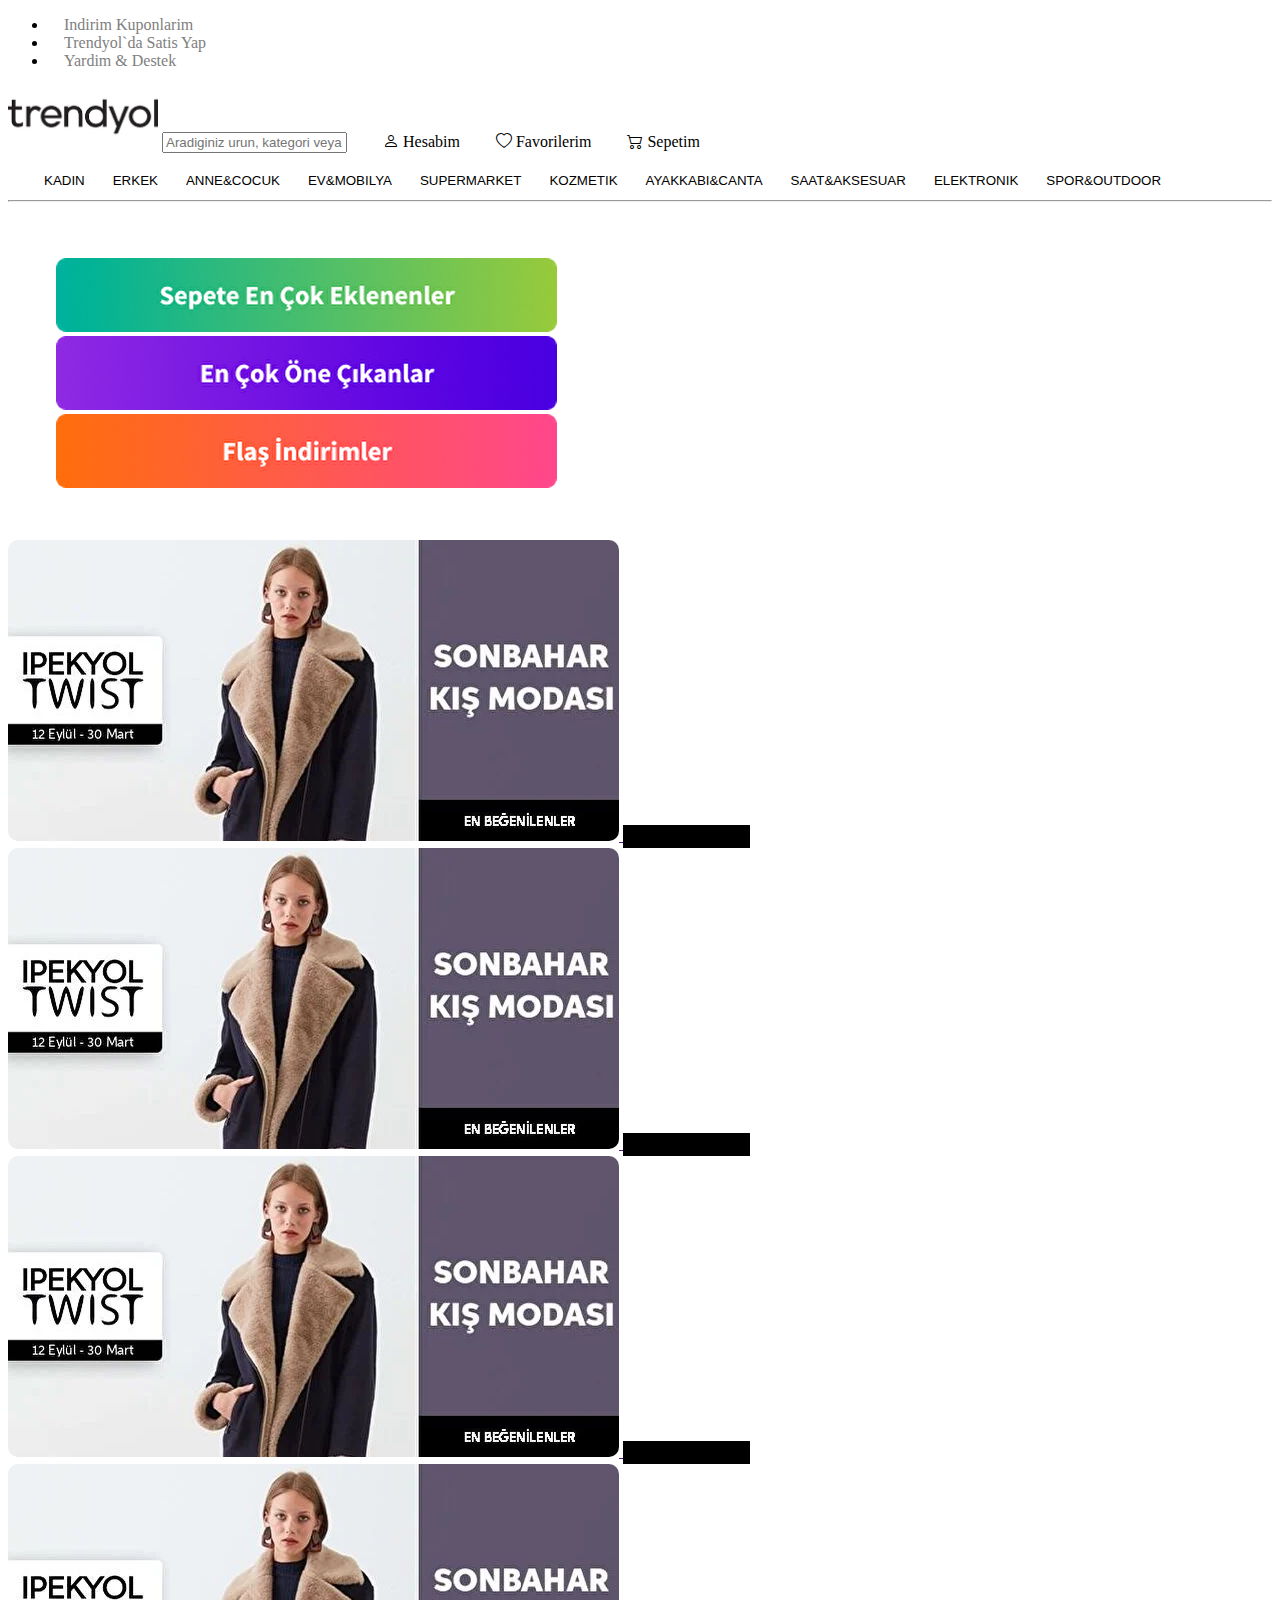
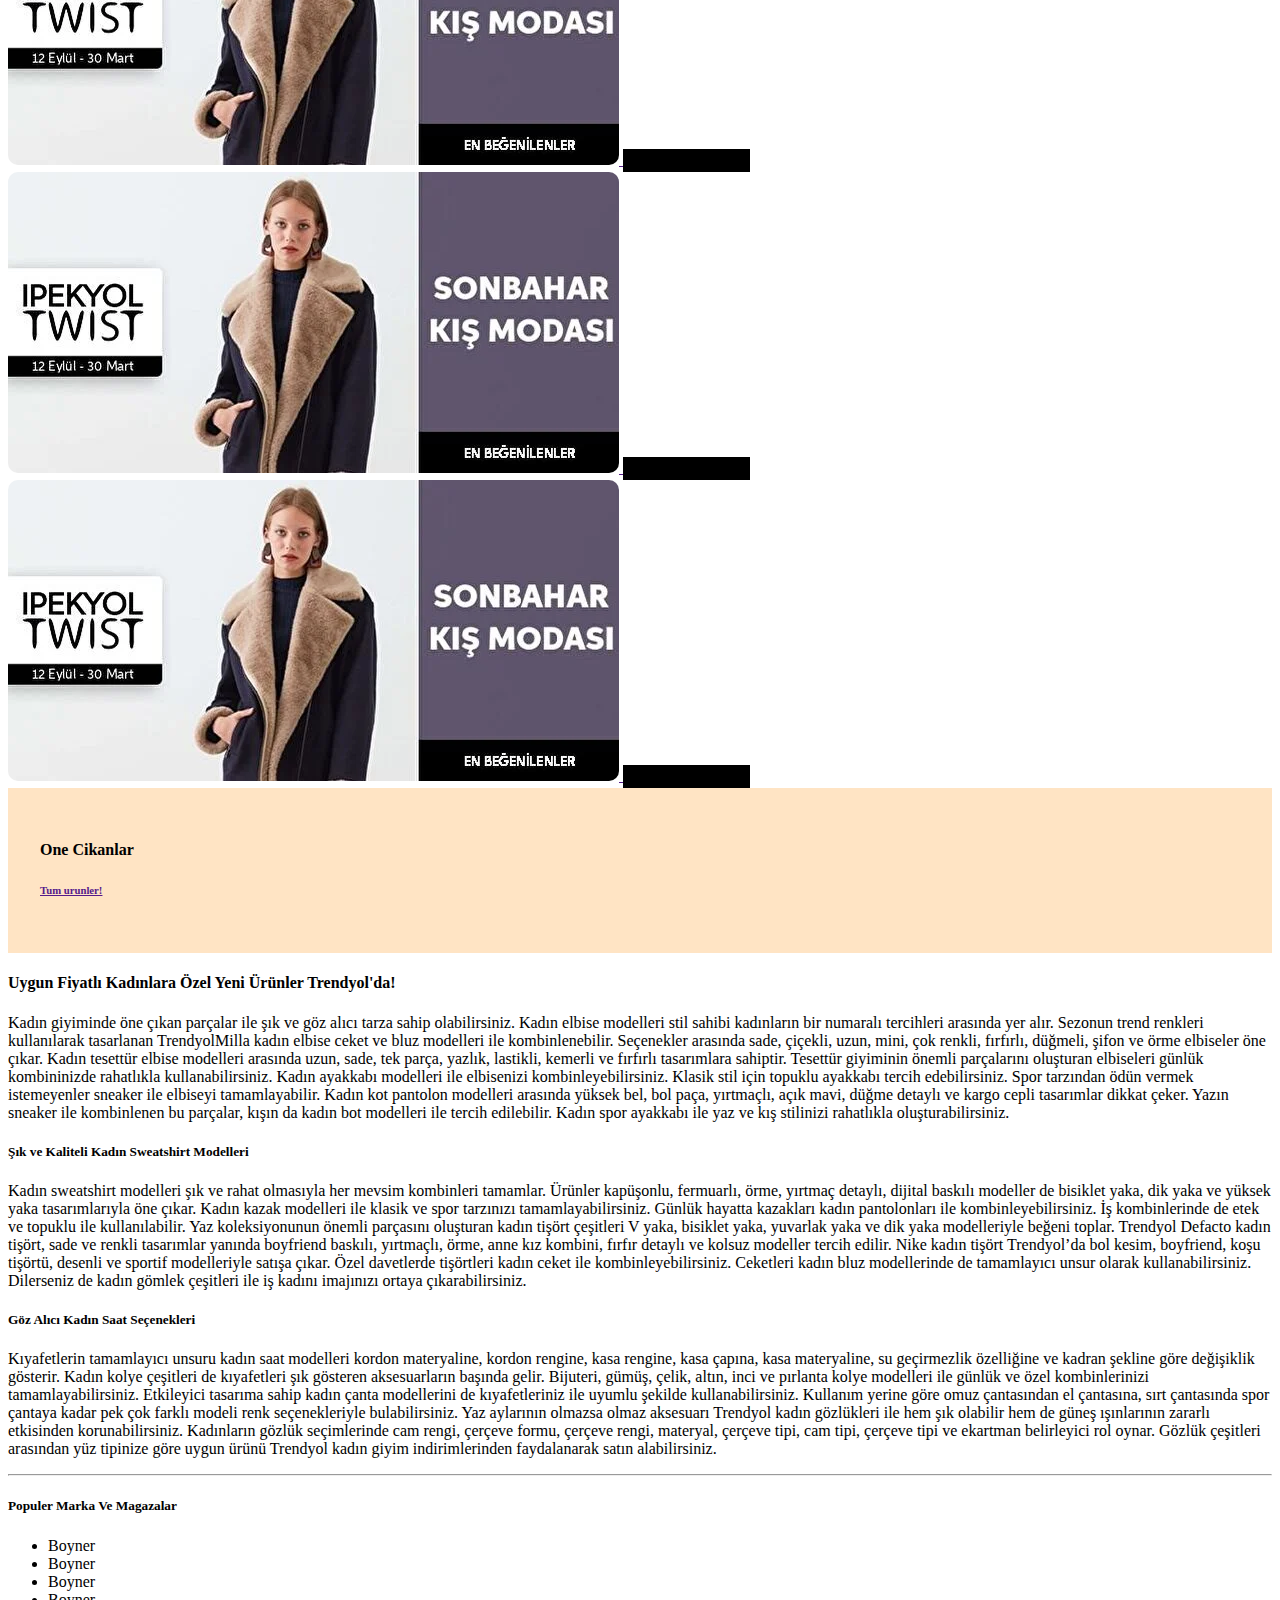
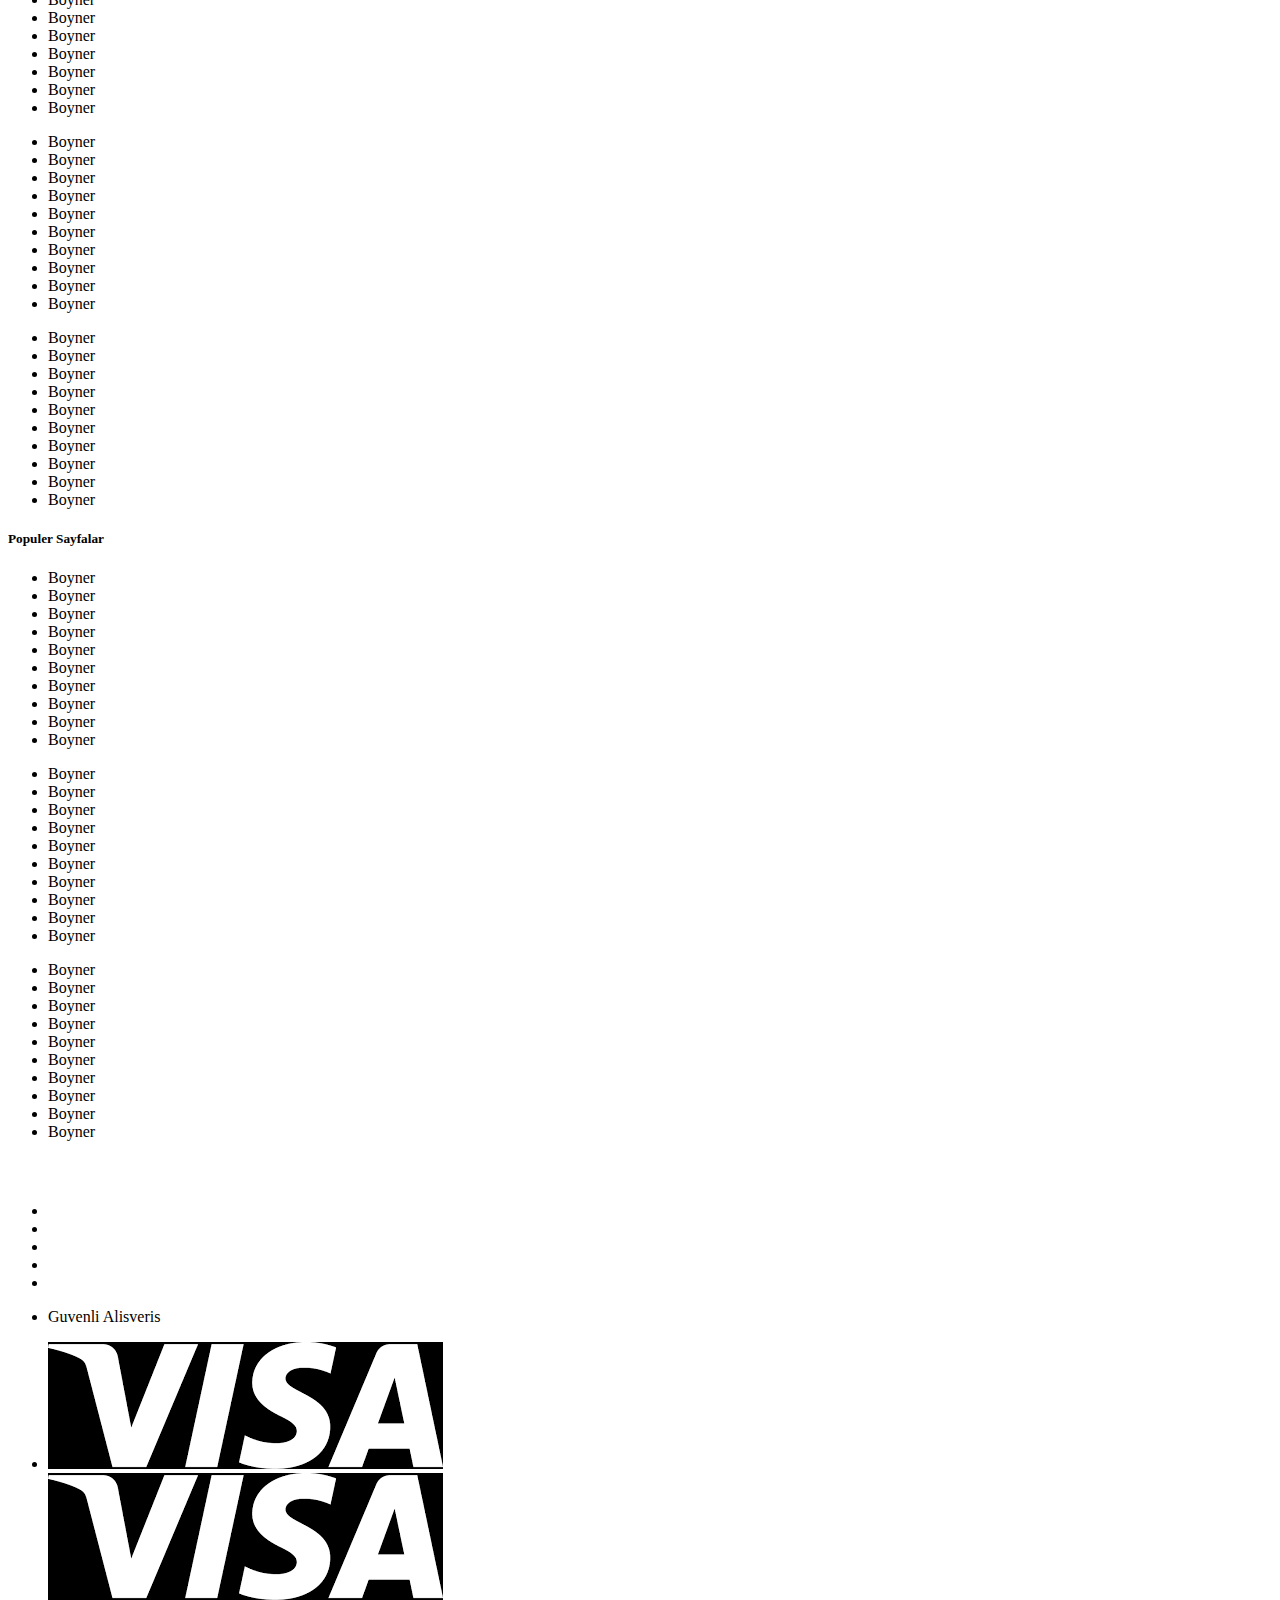
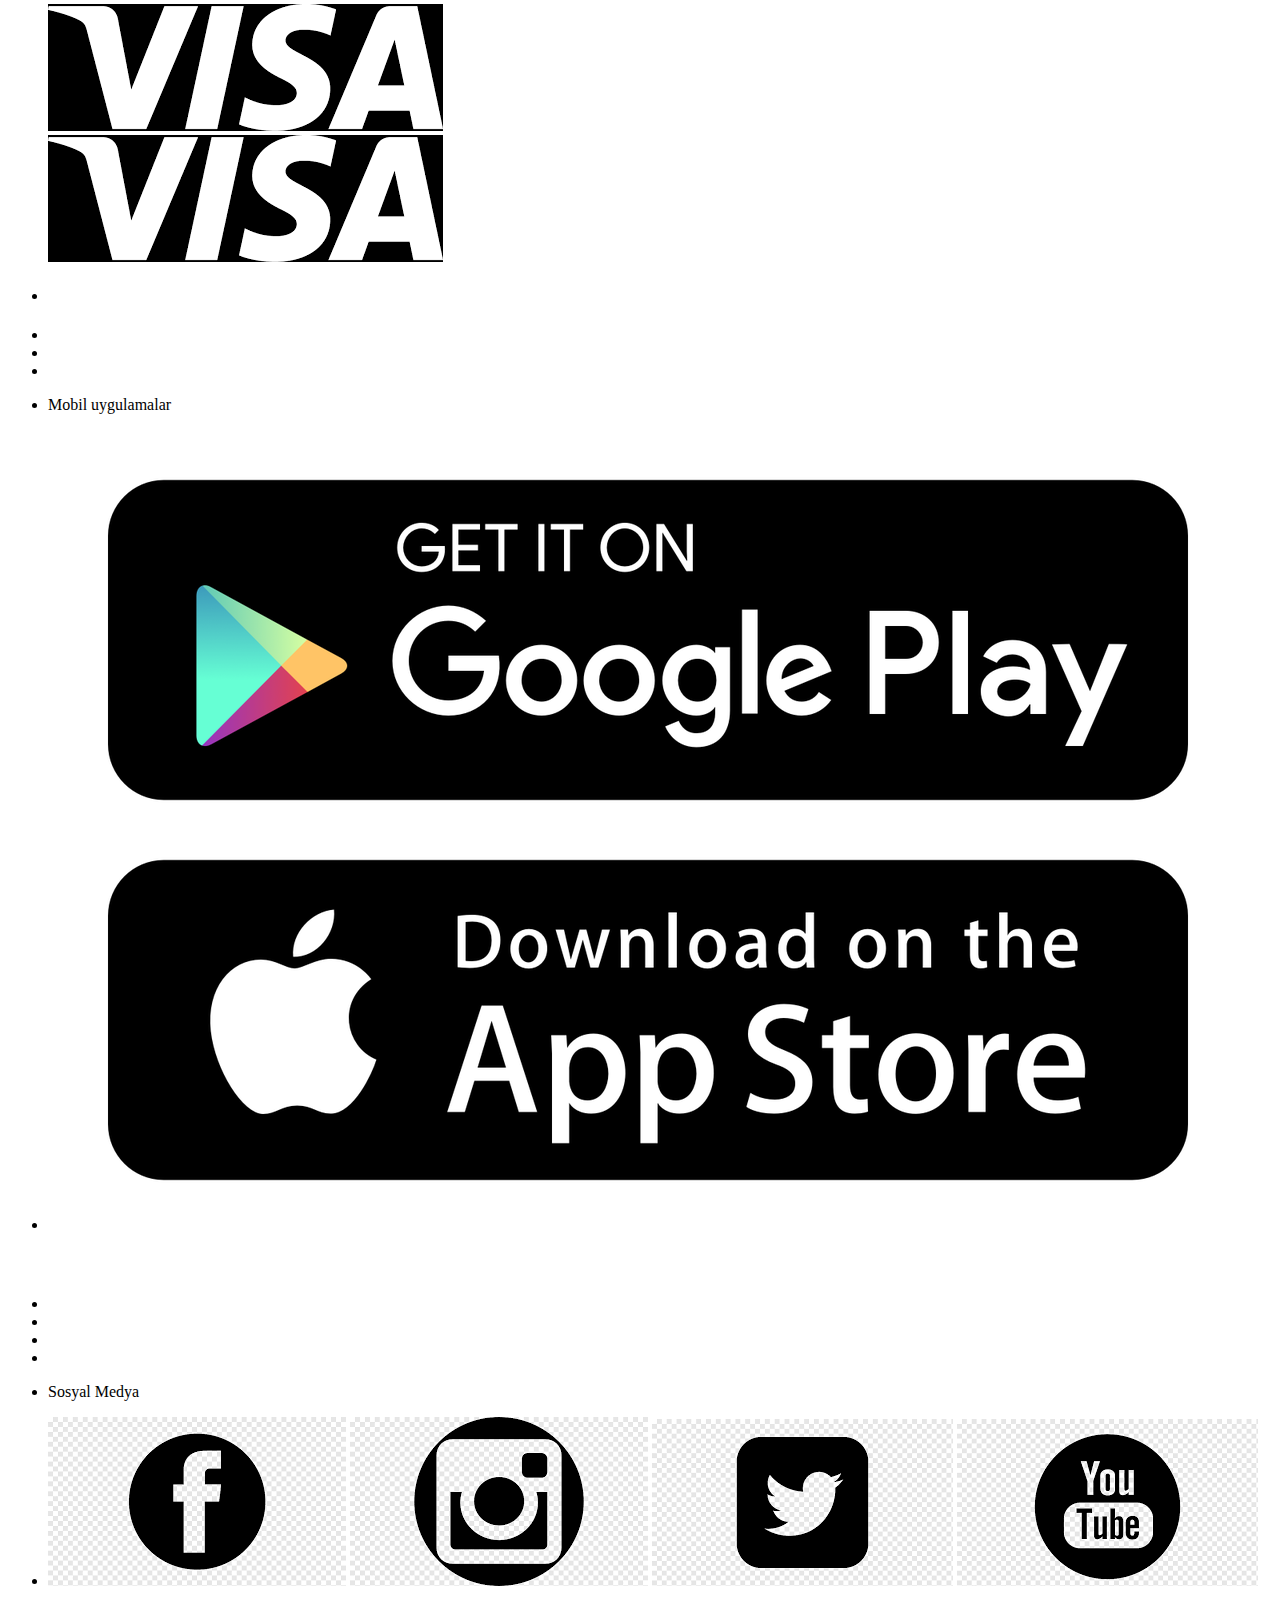
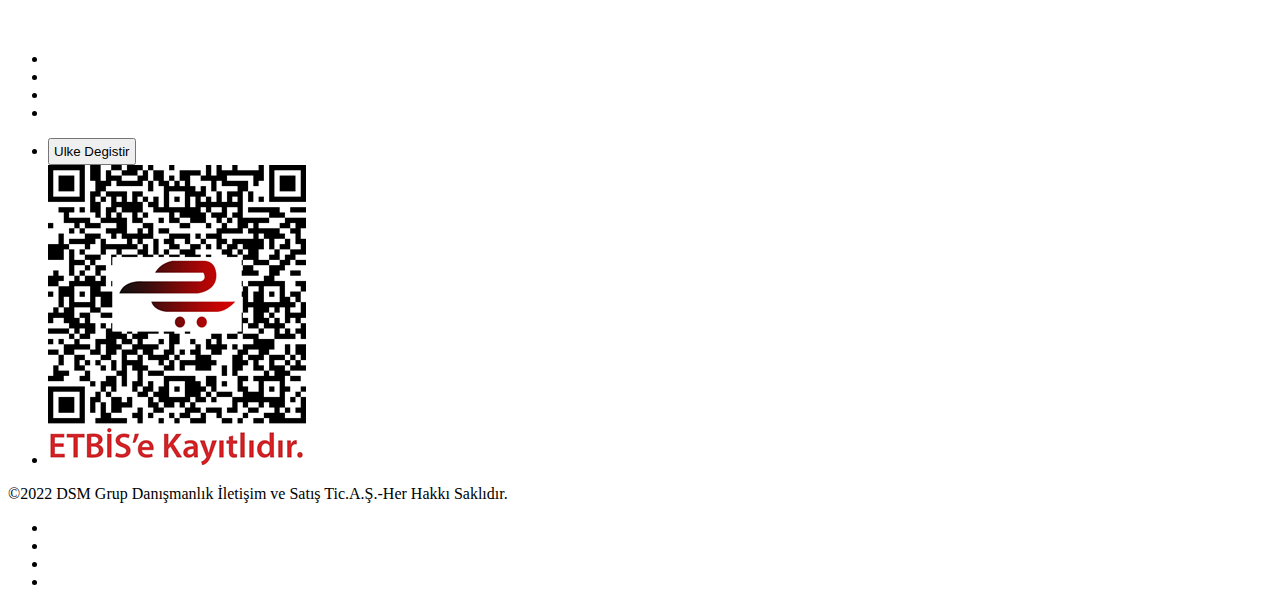
<file: index.html>
<!DOCTYPE html>
<html lang="en">
<head>
    <meta charset="UTF-8">
    <meta http-equiv="X-UA-Compatible" content="IE=edge">
    <meta name="viewport" content="width=device-width, initial-scale=1.0">
    <title>Document</title>
    <link rel="stylesheet" href="https://cdnjs.cloudflare.com/ajax/libs/OwlCarousel2/2.3.4/assets/owl.carousel.min.css" integrity="sha512-tS3S5qG0BlhnQROyJXvNjeEM4UpMXHrQfTGmbQ1gKmelCxlSEBUaxhRBj/EFTzpbP4RVSrpEikbmdJobCvhE3g==" crossorigin="anonymous" referrerpolicy="no-referrer" />
    <link rel="stylesheet" href="https://cdnjs.cloudflare.com/ajax/libs/OwlCarousel2/2.3.4/assets/owl.theme.default.css" integrity="sha512-OTcub78R3msOCtY3Tc6FzeDJ8N9qvQn1Ph49ou13xgA9VsH9+LRxoFU6EqLhW4+PKRfU+/HReXmSZXHEkpYoOA==" crossorigin="anonymous" referrerpolicy="no-referrer" />
    <link href="https://cdn.jsdelivr.net/npm/bootstrap@5.2.3/dist/css/bootstrap.min.css" rel="stylesheet" integrity="sha384-rbsA2VBKQhggwzxH7pPCaAqO46MgnOM80zW1RWuH61DGLwZJEdK2Kadq2F9CUG65" crossorigin="anonymous">
    <link rel="stylesheet" href="style.css">
    <link rel="stylesheet" href="https://cdn.jsdelivr.net/npm/bootstrap-icons@1.5.0/font/bootstrap-icons.css">
</head>
<body>
    <div class="header">
        <div class="container">
            <ul class="d-flex list-unstyled justify-content-end ">
                <li><a href="">Indirim Kuponlarim</a></li>
                <li><a href="">Trendyol`da Satis Yap</a></li>
                <li><a href="">Yardim & Destek</a></li>
            </ul>
        </div>
            <nav>
            <div class="headerMain">
              <div class="container d-flex">
                   <img  src="img/logo.jpg" alt="">
                   <input type="text" placeholder="Aradiginiz urun, kategori veya markayi yaziniz" class="w-50 m-3">
                   <div class="dropdown">
                    <i class="bi bi-person"></i>
                    <a href="hesap.html" class="dropbtn">Hesabim</a>
                    <div class="dropdown-content">
                      <h6 class="text-info">kubrasahin2812@gmail.com</h6>
                      <a href="sepetim.html">Sepetim</a>
                      <a href="">Kuponlarim</a>
                      <a href="">Cikis yap</a>
                    </div>
                  </div>
                  <div class="dropdown">
                    <i class="bi bi-heart"></i>
                    <a href="" class="dropbtn">Favorilerim</a>
                    <div class="dropdown-content">
                      <a href="">Link 1</a>
                      <a href="">Link 2</a>
                      <a href="">Link 3</a>
                    </div>
                  </div>
                  <div class="dropdown">
                    <i class="bi bi-cart2"></i>
                    <a href="" class="dropbtn">Sepetim</a>
                    <div class="dropdown-content">
                      <a href="">Link 1</a>
                      <a href="">Link 2</a>
                      <a href="">Link 3</a>
                    </div>
                  </div>
                </div>
            </div>
            </nav>
            <div class="headerbottom">
              <div class="dropdown">
                <button class="dropbtn">KADIN</button>
                <button class="dropbtn">ERKEK</button>
                <button class="dropbtn">ANNE&COCUK</button>
                <button class="dropbtn">EV&MOBILYA</button>
                <button class="dropbtn">SUPERMARKET</button>
                <button class="dropbtn">KOZMETIK</button>
                <button class="dropbtn">AYAKKABI&CANTA</button>
                <button class="dropbtn">SAAT&AKSESUAR</button>
                <button class="dropbtn">ELEKTRONIK</button>
                <button class="dropbtn">SPOR&OUTDOOR</button>
                <div class="dropdown-content p-2">
                  <div class="row">
                    <div class="col-3">
                      <a href=""><h6>Ayakkabi</h6></a>
                      <a href="">Sneaker</a>
                      <a href="">Sneaker</a>
                      <a href="">Sneaker</a>
                      <a href="">Sneaker</a>
                      <a href="">Sneaker</a>
                    </div>
                    <div class="col-3">
                      <a href=""><h6>Ic Giyim</h6></a>
                      <a href="">Pijama takimi</a>
                      <a href="">Pijama takimi</a>
                      <a href="">Pijama takimi</a>
                      <a href="">Pijama takimi</a>
                      <a href="">Pijama takimi</a>
                    </div>
                    <div class="col-3">
                      <a href=""><h6>Kozmetik</h6></a>
                      <a href="">Parfum</a>
                      <a href="">Parfum</a>
                      <a href="">Parfum</a>
                      <a href="">Parfum</a>
                      <a href="">Parfum</a>
                    </div>
                    <div class="col-3">
                      <a href=""><img width="2000" src="img/kapak.webp" alt=""></a>
                      <a href=""><img width="2000" src="img/kapak.webp" alt=""></a>

                    </div>
                  </div>
                </div>
              </div>
            </div>
    </div>
    <hr>
    <section class="alan1">
      <div class="owl-carousel">
        <a href=""><div class="yuvarlak"><img src="img/milla.png" alt=""></div></a>
        <a href=""><div class="yuvarlak"><img src="img/cokstnlar.png" alt=""></div></a>
      </div>
    </section>
    <section class="alan2">
      <div class="container">
        <div class="row ">
          <div class="col-4">
            <a href="">
              <img src="img/sepet.png" alt="">
            </a>
          </div>
          <div class="col-4">
            <a href="">
              <img src="img/one.png" alt="">
            </a>
          </div>
          <div class="col-4">
            <a href="">
              <img src="img/flas.png" alt="">
            </a>
          </div>
        </div>
      </div>
    </section>
    <section class="alan3">
      <div class="container">
        <div class="row">
          <div class="col-4 ">
            <a href="">
              <img src="img/kutu.png" alt="">
              <button class="denembtn text-white w-100">Ipekyol Kis Firsatlari</button>
            </a>
          </div>
          <div class="col-4">
            <a href="">
              <img src="img/kutu.png" alt="">
              <button class="denembtn text-white w-100">Ipekyol Kis Firsatlari</button>
            </a>
          </div>
          <div class="col-4">
            <a href="">
              <img src="img/kutu.png" alt="">
              <button class="denembtn text-white w-100">Ipekyol Kis Firsatlari</button>
            </a>
          </div>
        </div>
        <div class="row mt-5">
          <div class="col-4">
            <a href="">
              <img src="img/kutu.png" alt="">
              <button class=" denembtn text-white w-100">Ipekyol Kis Firsatlari</button>
            </a>
          </div>
          <div class="col-4">
            <a href="">
              <img src="img/kutu.png" alt="">
              <button class=" denembtn text-white w-100">Ipekyol Kis Firsatlari</button>
            </a>
          </div>
          <div class="col-4">
            <a href="">
              <img src="img/kutu.png" alt="">
              <button class=" denembtn  text-white w-100">Ipekyol Kis Firsatlari</button>
            </a>
          </div>
        </div>
        </div>
    </section>
    <section class="alan4 p-5">
      <div class="container1">
        <div class="top d-flex justify-content-between">
          <h4>One Cikanlar</h4>
          <h6><a href="" class="text-black">Tum urunler!</a></h6>
        </div>
        <div class="owl-carousel">
          <div class="kare">
            <div class="container">
            <div class="top d-flex justify-content-between">
              <i class="bi bi-truck"></i>
              <i class="bi bi-suit-heart"></i>
            </div>
            <img src="img/firca.webp" class="w-50 ms-5" alt="">
            <div class="alt d-flex mt-2">
              <b>MUJGAN</b>
              <p>Ozel kutulu 13`lu firca seti</p>
            </div>
            <b class="text-secondary">95,99 TL</b>
          </div>
          </div>
        </div>
      </div>
      

    </section>
    <section class="alan5">
  <div class="container">
    <h4>Uygun Fiyatlı Kadınlara Özel Yeni Ürünler Trendyol'da!</h4>
    <p>Kadın giyiminde öne çıkan parçalar ile şık ve göz alıcı tarza sahip olabilirsiniz. Kadın elbise modelleri stil sahibi kadınların bir numaralı tercihleri arasında yer alır. Sezonun trend renkleri kullanılarak tasarlanan TrendyolMilla kadın elbise ceket ve bluz modelleri ile kombinlenebilir. Seçenekler arasında sade, çiçekli, uzun, mini, çok renkli, fırfırlı, düğmeli, şifon ve örme elbiseler öne çıkar. Kadın tesettür elbise modelleri arasında uzun, sade, tek parça, yazlık, lastikli, kemerli ve fırfırlı tasarımlara sahiptir. Tesettür giyiminin önemli parçalarını oluşturan elbiseleri günlük kombininizde rahatlıkla kullanabilirsiniz. Kadın ayakkabı modelleri ile elbisenizi kombinleyebilirsiniz. Klasik stil için topuklu ayakkabı tercih edebilirsiniz. Spor tarzından ödün vermek istemeyenler sneaker ile elbiseyi tamamlayabilir. Kadın kot pantolon modelleri arasında yüksek bel, bol paça, yırtmaçlı, açık mavi, düğme detaylı ve kargo cepli tasarımlar dikkat çeker. Yazın sneaker ile kombinlenen bu parçalar, kışın da kadın bot modelleri ile tercih edilebilir. Kadın spor ayakkabı ile yaz ve kış stilinizi rahatlıkla oluşturabilirsiniz.</p>
    <h5>Şık ve Kaliteli Kadın Sweatshirt Modelleri</h5>
    <p>Kadın sweatshirt modelleri şık ve rahat olmasıyla her mevsim kombinleri tamamlar. Ürünler kapüşonlu, fermuarlı, örme, yırtmaç detaylı, dijital baskılı modeller de bisiklet yaka, dik yaka ve yüksek yaka tasarımlarıyla öne çıkar. Kadın kazak modelleri ile klasik ve spor tarzınızı tamamlayabilirsiniz. Günlük hayatta kazakları kadın pantolonları ile kombinleyebilirsiniz. İş kombinlerinde de etek ve topuklu ile kullanılabilir. Yaz koleksiyonunun önemli parçasını oluşturan kadın tişört çeşitleri V yaka, bisiklet yaka, yuvarlak yaka ve dik yaka modelleriyle beğeni toplar. Trendyol Defacto kadın tişört, sade ve renkli tasarımlar yanında boyfriend baskılı, yırtmaçlı, örme, anne kız kombini, fırfır detaylı ve kolsuz modeller tercih edilir. Nike kadın tişört Trendyol’da bol kesim, boyfriend, koşu tişörtü, desenli ve sportif modelleriyle satışa çıkar. Özel davetlerde tişörtleri kadın ceket ile kombinleyebilirsiniz. Ceketleri kadın bluz modellerinde de tamamlayıcı unsur olarak kullanabilirsiniz. Dilerseniz de kadın gömlek çeşitleri ile iş kadını imajınızı ortaya çıkarabilirsiniz.</p>
    <h5>Göz Alıcı Kadın Saat Seçenekleri</h5>
    <p>Kıyafetlerin tamamlayıcı unsuru kadın saat modelleri kordon materyaline, kordon rengine, kasa rengine, kasa çapına, kasa materyaline, su geçirmezlik özelliğine ve kadran şekline göre değişiklik gösterir. Kadın kolye çeşitleri de kıyafetleri şık gösteren aksesuarların başında gelir. Bijuteri, gümüş, çelik, altın, inci ve pırlanta kolye modelleri ile günlük ve özel kombinlerinizi tamamlayabilirsiniz. Etkileyici tasarıma sahip kadın çanta modellerini de kıyafetleriniz ile uyumlu şekilde kullanabilirsiniz. Kullanım yerine göre omuz çantasından el çantasına, sırt çantasında spor çantaya kadar pek çok farklı modeli renk seçenekleriyle bulabilirsiniz. Yaz aylarının olmazsa olmaz aksesuarı Trendyol kadın gözlükleri ile hem şık olabilir hem de güneş ışınlarının zararlı etkisinden korunabilirsiniz. Kadınların gözlük seçimlerinde cam rengi, çerçeve formu, çerçeve rengi, materyal, çerçeve tipi, cam tipi, çerçeve tipi ve ekartman belirleyici rol oynar. Gözlük çeşitleri arasından yüz tipinize göre uygun ürünü Trendyol kadın giyim indirimlerinden faydalanarak satın alabilirsiniz.</p>
  </div>

    </section>
    <hr>
    <section class="alan6 text-black p-4">
  <div class="container d-flex">
    <div class="left">
      <h5>Populer Marka Ve Magazalar</h5>
      <div class="row mt-4">
        <div class="col-4 ">
          <ul class="list-unstyled">
            <li><a href="">Boyner</a></li>
            <li><a href="">Boyner</a></li>
            <li><a href="">Boyner</a></li>
            <li><a href="">Boyner</a></li>
            <li><a href="">Boyner</a></li>
            <li><a href="">Boyner</a></li>
            <li><a href="">Boyner</a></li>
            <li><a href="">Boyner</a></li>
            <li><a href="">Boyner</a></li>
            <li><a href="">Boyner</a></li>
          </ul>
        </div>
        <div class="col-4">
          <ul class="list-unstyled">
            <li><a href="">Boyner</a></li>
            <li><a href="">Boyner</a></li>
            <li><a href="">Boyner</a></li>
            <li><a href="">Boyner</a></li>
            <li><a href="">Boyner</a></li>
            <li><a href="">Boyner</a></li>
            <li><a href="">Boyner</a></li>
            <li><a href="">Boyner</a></li>
            <li><a href="">Boyner</a></li>
            <li><a href="">Boyner</a></li>
          </ul>
        </div>
        <div class="col-4">
          <ul class="list-unstyled">
            <li><a href="">Boyner</a></li>
            <li><a href="">Boyner</a></li>
            <li><a href="">Boyner</a></li>
            <li><a href="">Boyner</a></li>
            <li><a href="">Boyner</a></li>
            <li><a href="">Boyner</a></li>
            <li><a href="">Boyner</a></li>
            <li><a href="">Boyner</a></li>
            <li><a href="">Boyner</a></li>
            <li><a href="">Boyner</a></li>
          </ul>
        </div>
      </div>
    </div>
    <div class="right">
      <h5>Populer Sayfalar</h5>
      <div class="row mt-4">
        <div class="col-4">
          <ul class="list-unstyled">
            <li><a href="">Boyner</a></li>
            <li><a href="">Boyner</a></li>
            <li><a href="">Boyner</a></li>
            <li><a href="">Boyner</a></li>
            <li><a href="">Boyner</a></li>
            <li><a href="">Boyner</a></li>
            <li><a href="">Boyner</a></li>
            <li><a href="">Boyner</a></li>
            <li><a href="">Boyner</a></li>
            <li><a href="">Boyner</a></li>
          </ul>
        </div>
        <div class="col-4">
          <ul class="list-unstyled">
            <li><a href="">Boyner</a></li>
            <li><a href="">Boyner</a></li>
            <li><a href="">Boyner</a></li>
            <li><a href="">Boyner</a></li>
            <li><a href="">Boyner</a></li>
            <li><a href="">Boyner</a></li>
            <li><a href="">Boyner</a></li>
            <li><a href="">Boyner</a></li>
            <li><a href="">Boyner</a></li>
            <li><a href="">Boyner</a></li>
          </ul>
        </div>
        <div class="col-4">
          <ul class="list-unstyled">
            <li><a href="">Boyner</a></li>
            <li><a href="">Boyner</a></li>
            <li><a href="">Boyner</a></li>
            <li><a href="">Boyner</a></li>
            <li><a href="">Boyner</a></li>
            <li><a href="">Boyner</a></li>
            <li><a href="">Boyner</a></li>
            <li><a href="">Boyner</a></li>
            <li><a href="">Boyner</a></li>
            <li><a href="">Boyner</a></li>
          </ul>
        </div>
      </div>
    </div>
  </div>
    </section>









    <footer class="bg-black text-white">
      <div class="container p-4">
        <div class="row">
          <div class="col-3">
            <div class="ust">
              <a href="">
                <h4>Trendyol</h4>
              </a>
              <ul class="list-unstyled mt-4">
                <li class="mt-3"><a href="">Biz Kimiz</a></li>
                <li class="mt-3"><a href="">Kariyer</a></li>
                <li class="mt-3"><a href="">Iletisim</a></li>
                <li class="mt-3"><a href="">Trendyol`da Satis Yap</a></li>
                <li class="mt-3"><a href="">Kurumsal Hediye Ceki</a></li>
              </ul>
            </div>
            <div class="alt">
              <ul class="list-unstyled">
                <li>
                  <p>Guvenli Alisveris</p>
                </li>
                <li>
                  <div class="payment d-flex">
                    <div><img src="img/indir.png" alt=""></div>
                    <div><img src="img/indir.png" alt=""></div>
                    <div><img src="img/indir.png" alt=""></div>
                    <div><img src="img/indir.png" alt=""></div>
                  </div>
                </li>
              </ul>
            </div>
          </div>
          <div class="col-3">
            <div class="ust">
              <ul class="list-unstyled">
                <li class="mt-1">
                  <a href="">
                    <h4>About us</h4>
                  </a>
                </li>
                <li class="mt-4">
                  <a href="">Who we are</a>
                </li>
                <li class="mt-4">
                  <a href="">Careers</a>
                </li>
                <li class="mt-4">
                  <a href="">Contact us</a>
                </li>
              </ul>
            </div>
            <div class="alt mt-5">
              <ul class="list-unstyled">
                <li>
                  <p>Mobil uygulamalar</p>
                </li>
                <li>
                  <div class="indir">
                    <div><img class="w-50" src="img/store.png" alt=""></div>
                  </div>
                </li>
              </ul>
            </div>
          </div>
          <div class="col-3">
            <div class="ust">
              <a href="">
                <h4>Kampanyalar</h4>
              </a>
              <ul class="list-unstyled mt-4">
                <li class="mt-4"><a href="">Aktif Kampanyalar</a></li>
                <li class="mt-4"><a href="">Elite Uyelik</a></li>
                <li class="mt-4"><a href="">Hediye Fikirleri</a></li>
                <li class="mt-4"><a href="">Trendyol Firsatlari</a></li>
              </ul>
            </div>
            <div class="alt mt-5">
              <ul class="list-unstyled">
                <li>
                  <p>Sosyal Medya</p>
                </li>
                <li>
                  <div class="sosyalmedya d-flex">
                    <a href=""><img src="img/fcbkk.png" alt=""></a>
                    <a href=""><img src="img/insta.png" alt=""></a>
                    <a href=""><img src="img/twtr.png" alt=""></a>
                    <a href=""><img src="img/yutup.png" alt=""></a>
                  </div>
                </li>
              </ul>
            </div>
          </div>
          <div class="col-3">
            <div class="ust">
              <a href="">
                <h4>Yardim</h4>
              </a>
              <ul class="list-unstyled mt-4">
                <li class="mt-4">
                  <a href="">Sikca Sorulan Sorular</a>
                </li>
                <li class="mt-4">
                  <a href="">Canli Yardim</a>
                </li>
                <li class="mt-4"><a href="">Nasil Iade Edebilirim</a></li>
                <li class="mt-4"><a href="">Islem Rehberi</a></li>
              </ul>
            </div>
            <div class="alt mt-5">
              <ul class="list-unstyled">
                <li class="mt-3">
                  <button>Ulke Degistir</button>
                </li>
                <li class="mt-3">
                  <div><img class="w-50" src="img/barkod.png" alt=""></div>
                </li>
              </ul>
            </div>
          </div>
        </div>
      </div>
    </footer>
<section class="afterfooter bg-dark text-white ">
  <div class="container">
    <div class="left d-flex">
      <p>©2022 DSM Grup Danışmanlık İletişim ve Satış Tic.A.Ş.-Her Hakkı Saklıdır.</p>
      <div class="right">
        <ul class="list-unstyled d-flex">
          <li class="me-2"><a href="">Cerez Tercihleri</a></li>
          <li class="me-2"><a href="">KYK Ve Gizlilik politikasi</a></li>
          <li class="me-2"><a href="">DSM Grup</a></li>
          <li class="me-2"><a href="">Kulannim kosullari</a></li>
        </ul>
      </div>
    </div>

  </div>
</section>


















  




<script src="https://code.jquery.com/jquery-3.6.1.min.js" integrity="sha256-o88AwQnZB+VDvE9tvIXrMQaPlFFSUTR+nldQm1LuPXQ=" crossorigin="anonymous"></script>
<script src="https://cdnjs.cloudflare.com/ajax/libs/OwlCarousel2/2.3.4/owl.carousel.min.js" integrity="sha512-bPs7Ae6pVvhOSiIcyUClR7/q2OAsRiovw4vAkX+zJbw3ShAeeqezq50RIIcIURq7Oa20rW2n2q+fyXBNcU9lrw==" crossorigin="anonymous" referrerpolicy="no-referrer"></script>
<script src="https://cdn.jsdelivr.net/npm/bootstrap@5.2.3/dist/js/bootstrap.bundle.min.js" integrity="sha384-kenU1KFdBIe4zVF0s0G1M5b4hcpxyD9F7jL+jjXkk+Q2h455rYXK/7HAuoJl+0I4" crossorigin="anonymous"></script>
<script src="app.js"></script>
</body>
</html>
</file>
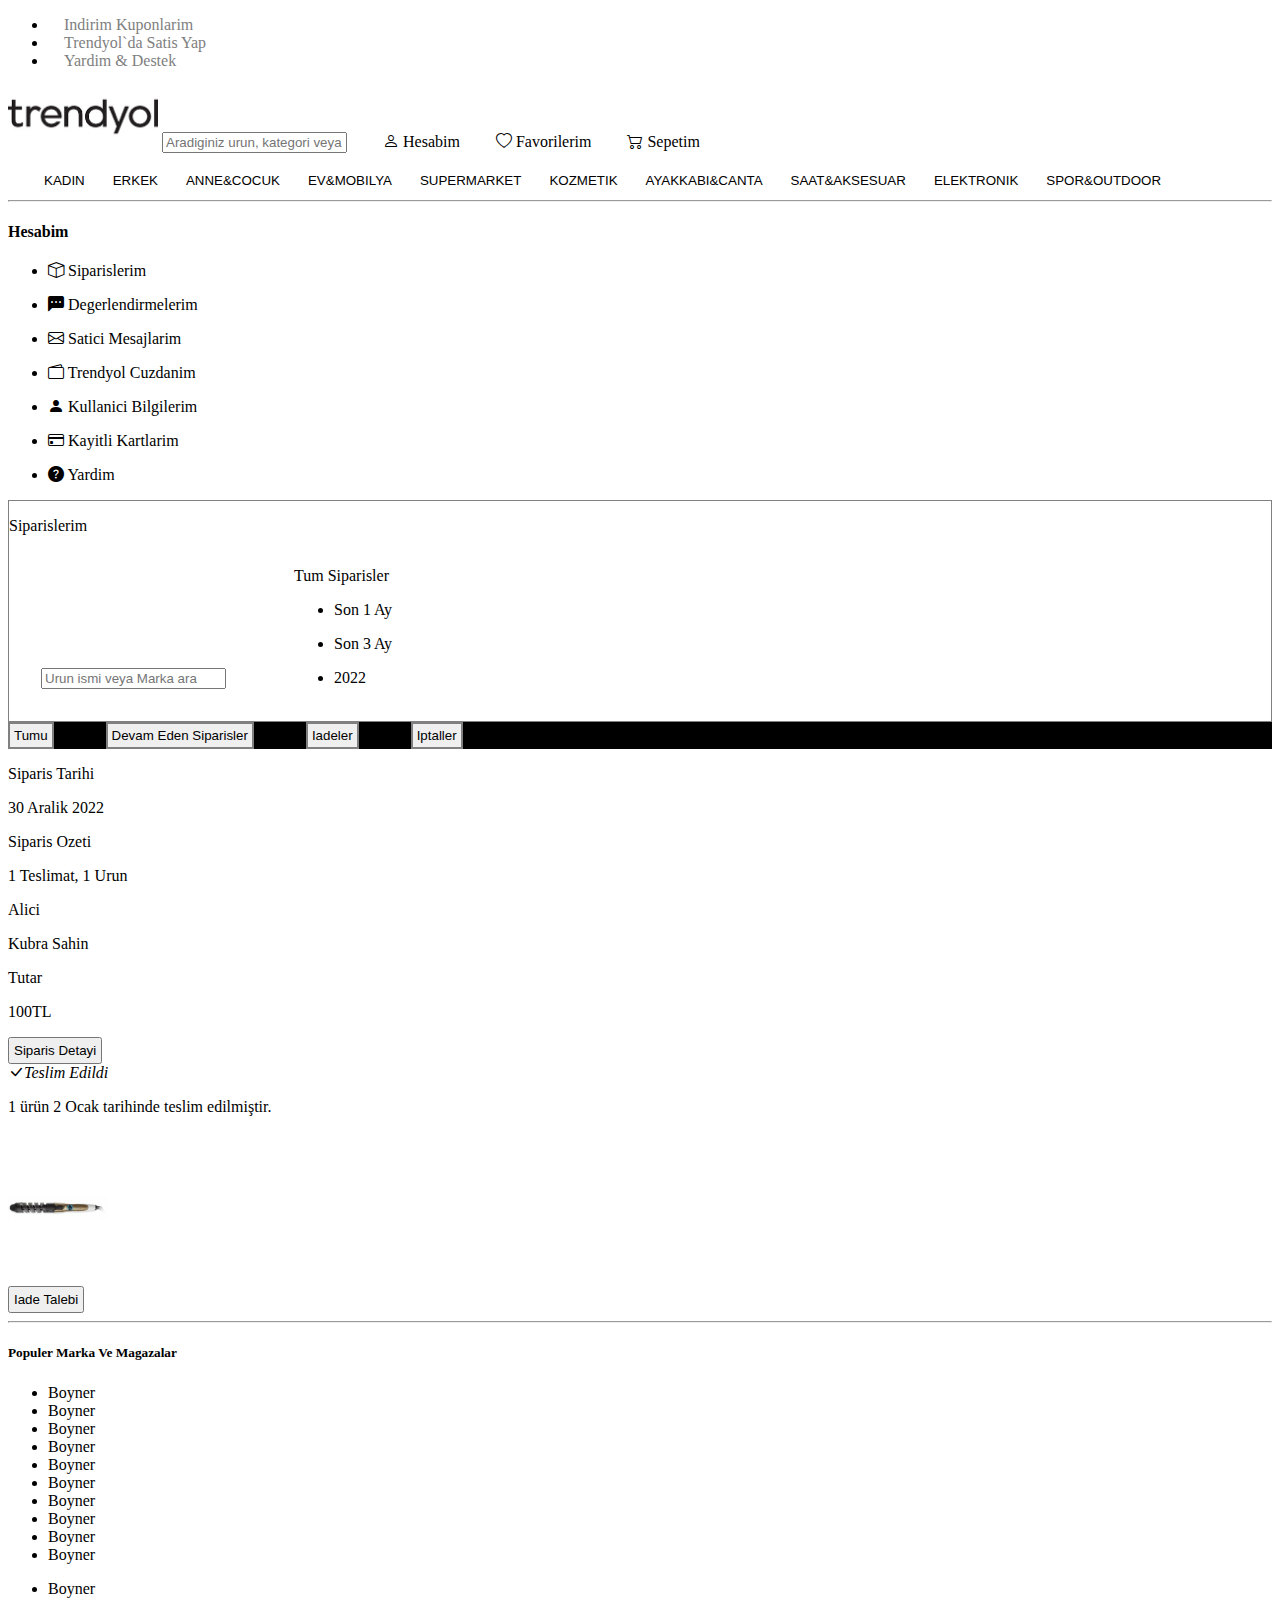
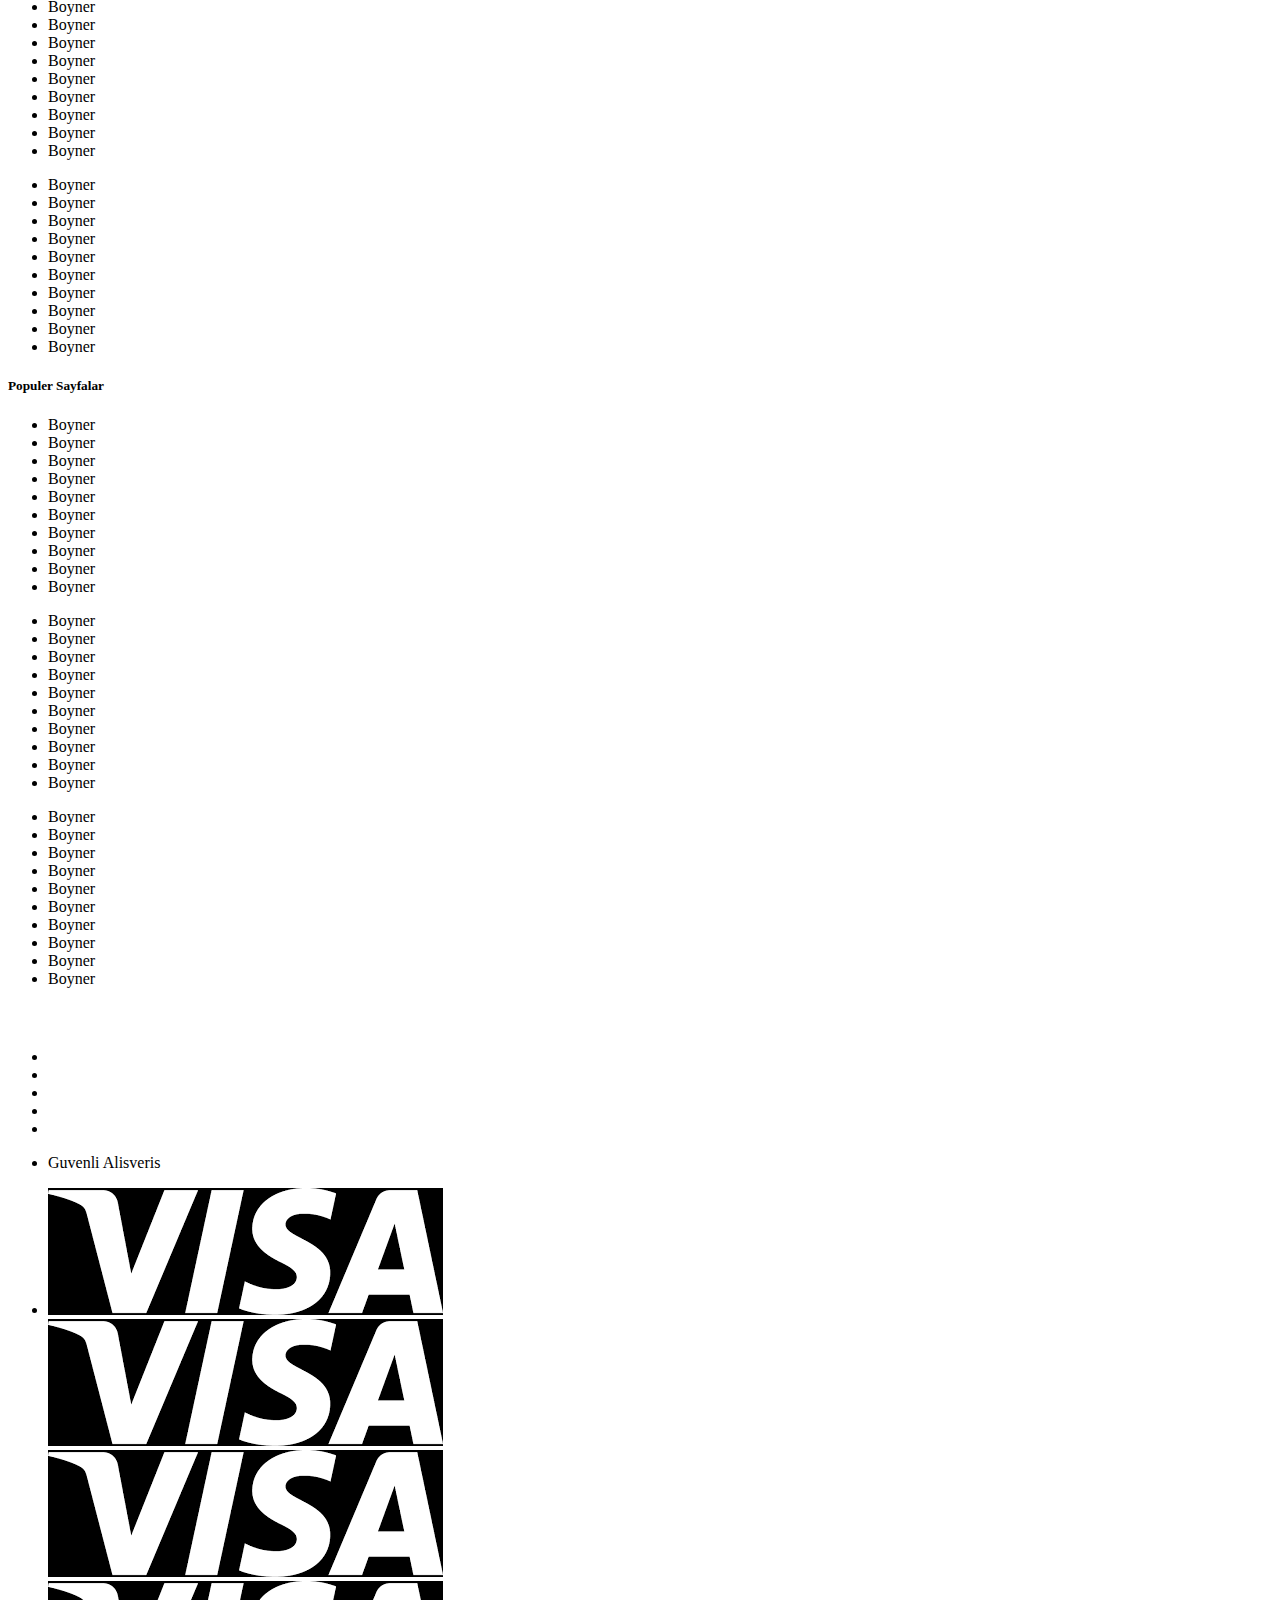
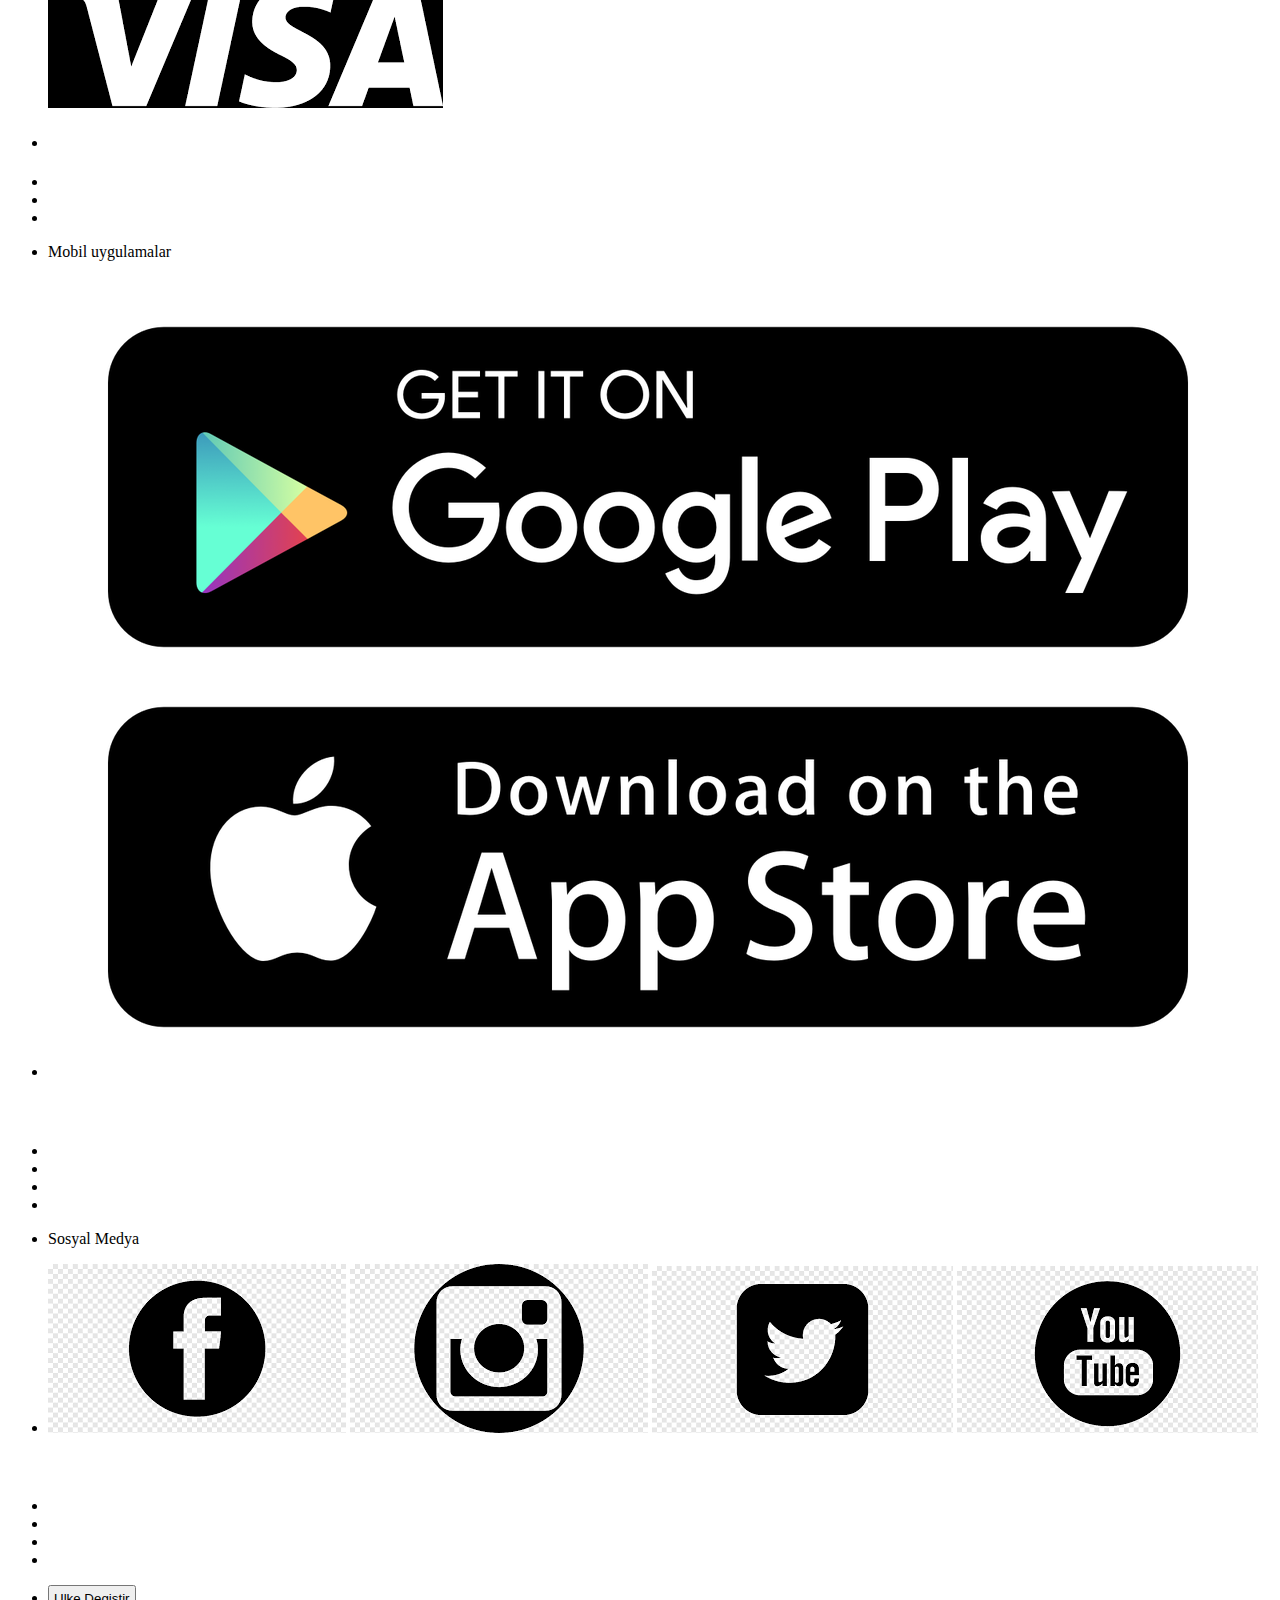
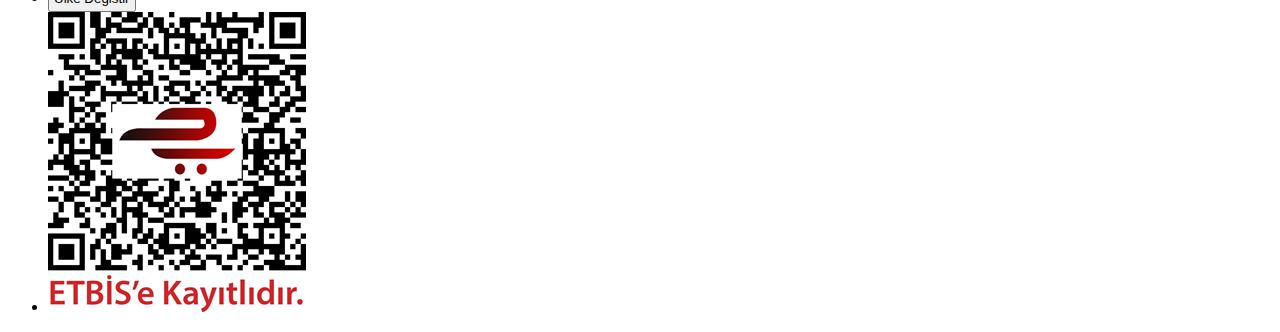
<file: hesap.html>
<!DOCTYPE html>
<html lang="en">
<head>
    <meta charset="UTF-8">
    <meta http-equiv="X-UA-Compatible" content="IE=edge">
    <meta name="viewport" content="width=device-width, initial-scale=1.0">
    <title>Document</title>
    <link href="https://cdn.jsdelivr.net/npm/bootstrap@5.2.3/dist/css/bootstrap.min.css" rel="stylesheet" integrity="sha384-rbsA2VBKQhggwzxH7pPCaAqO46MgnOM80zW1RWuH61DGLwZJEdK2Kadq2F9CUG65" crossorigin="anonymous">
    <link rel="stylesheet" href="style.css">
    <link rel="stylesheet" href="https://cdn.jsdelivr.net/npm/bootstrap-icons@1.5.0/font/bootstrap-icons.css">
</head>
<body>
    <div class="header">
        <div class="container">
            <ul class="d-flex list-unstyled justify-content-end ">
                <li><a href="">Indirim Kuponlarim</a></li>
                <li><a href="">Trendyol`da Satis Yap</a></li>
                <li><a href="">Yardim & Destek</a></li>
            </ul>
        </div>
            <nav>
            <div class="headerMain">
              <div class="container d-flex">
                   <img  src="img/logo.jpg" alt="">
                   <input type="text" placeholder="Aradiginiz urun, kategori veya markayi yaziniz" class="w-50 m-3">
                   <div class="dropdown">
                    <i class="bi bi-person"></i>
                    <a href="hesap.html" class="dropbtn">Hesabim</a>
                    <div class="dropdown-content">
                      <h6 class="text-info">kubrasahin2812@gmail.com</h6>
                      <a href="">Sepetim</a>
                      <a href="">Kuponlarim</a>
                      <a href="">Cikis yap</a>
                    </div>
                  </div>
                  <div class="dropdown">
                    <i class="bi bi-heart"></i>
                    <a href="" class="dropbtn">Favorilerim</a>
                    <div class="dropdown-content">
                      <a href="">Link 1</a>
                      <a href="">Link 2</a>
                      <a href="">Link 3</a>
                    </div>
                  </div>
                  <div class="dropdown">
                    <i class="bi bi-cart2"></i>
                    <a href="" class="dropbtn">Sepetim</a>
                    <div class="dropdown-content">
                      <a href="">Link 1</a>
                      <a href="">Link 2</a>
                      <a href="">Link 3</a>
                    </div>
                  </div>
                </div>
            </div>
            </nav>
            <div class="headerbottom">
              <div class="dropdown">
                <button class="dropbtn">KADIN</button>
                <button class="dropbtn">ERKEK</button>
                <button class="dropbtn">ANNE&COCUK</button>
                <button class="dropbtn">EV&MOBILYA</button>
                <button class="dropbtn">SUPERMARKET</button>
                <button class="dropbtn">KOZMETIK</button>
                <button class="dropbtn">AYAKKABI&CANTA</button>
                <button class="dropbtn">SAAT&AKSESUAR</button>
                <button class="dropbtn">ELEKTRONIK</button>
                <button class="dropbtn">SPOR&OUTDOOR</button>
                <div class="dropdown-content p-2">
                  <div class="row">
                    <div class="col-3">
                      <a href=""><h6>Ayakkabi</h6></a>
                      <a href="">Sneaker</a>
                      <a href="">Sneaker</a>
                      <a href="">Sneaker</a>
                      <a href="">Sneaker</a>
                      <a href="">Sneaker</a>
                    </div>
                    <div class="col-3">
                      <a href=""><h6>Ic Giyim</h6></a>
                      <a href="">Pijama takimi</a>
                      <a href="">Pijama takimi</a>
                      <a href="">Pijama takimi</a>
                      <a href="">Pijama takimi</a>
                      <a href="">Pijama takimi</a>
                    </div>
                    <div class="col-3">
                      <a href=""><h6>Kozmetik</h6></a>
                      <a href="">Parfum</a>
                      <a href="">Parfum</a>
                      <a href="">Parfum</a>
                      <a href="">Parfum</a>
                      <a href="">Parfum</a>
                    </div>
                    <div class="col-3">
                      <a href=""><img width="2000" src="img/kapak.webp" alt=""></a>
                      <a href=""><img width="2000" src="img/kapak.webp" alt=""></a>

                    </div>
                  </div>
                </div>
              </div>
            </div>
    </div>
    <hr>
    <section class="alana">
            <div class="row">
                <div class="col-2">
                  <div class="container">
                    <h4>Hesabim</h4>
                    <ul class="list-unstyled mt-4">
                        <li>
                            <i class="bi bi-box"></i>
                            <a href="">Siparislerim</a>
                        </li>
                        <li>
                            <i class="bi bi-chat-left-dots-fill"></i>
                            <a href="">Degerlendirmelerim</a>
                        </li>
                        <li>
                            <i class="bi bi-envelope"></i>
                            <a href="">Satici Mesajlarim</a>
                        </li>
                        <li>
                            <i class="bi bi-wallet2"></i>
                            <a href="">Trendyol Cuzdanim</a>
                        </li>
                        <li>
                            <i class="bi bi-person-fill"></i>
                            <a href="">Kullanici Bilgilerim</a>
                        </li>
                        <li>
                            <i class="bi bi-credit-card"></i>
                            <a href="">Kayitli Kartlarim</a>
                        </li>
                        <li>
                            <i class="bi bi-question-circle-fill"></i>
                            <a href="">Yardim</a>
                        </li>
                    </ul>
                </div>
              </div>
                <div class="col-10">
                  <div class="container">
                    <div class="siparislerim">
                        <div class="container d-flex justify-content-between">
                            <p class="d-inline-block">Siparislerim</p>
                            <input type="text" placeholder="Urun ismi veya Marka ara" class="w-50" style="margin: 2rem;">
                            <div class="dropdown">
                                <a class="btn btn-secondary dropdown-toggle" href="#" role="button" data-bs-toggle="dropdown" aria-expanded="false">
                                  Tum Siparisler
                                </a>
                              
                                <ul class="dropdown-menu">
                                  <li><a class="dropdown-item" href="#">Son 1 Ay</a></li>
                                  <li><a class="dropdown-item" href="#">Son 3 Ay</a></li>
                                  <li><a class="dropdown-item" href="#">2022</a></li>
                                </ul>
                              </div>
                        </div>
                    </div>
                    <div class="fix mt-4">
                      <div class="container">
                        <button class="hspbtn" id="tumu"><a href="">Tumu</a></button>
                        <button class="hspbtn"><a href="">Devam Eden Siparisler</a></button>
                        <button class="hspbtn"><a href="">Iadeler</a></button>
                        <button class="hspbtn"><a href="">Iptaller</a></button>
                      </div>
                    </div>
                    <div class="alanb mt-4">
                      <div class="card">
                        <div class="card-header">
                          <div class="row d-flex justify-content-between">
                            <div class="col-2">
                              <p class="text-secondary">Siparis Tarihi</p>
                              <p>30 Aralik 2022</p>
                            </div>
                            <div class="col-2">
                              <p class="text-secondary">Siparis Ozeti</p>
                              <p>1 Teslimat, 1 Urun</p>
                            </div>
                            <div class="col-2">
                              <p class="text-secondary">Alici</p>
                              <p>Kubra Sahin</p>
                            </div>
                            <div class="col-2">
                              <p class="text-secondary">Tutar</p>
                              <p>100TL</p>
                            </div>
                            <div class="col-2">
                              <button class="text-white bg-warning">Siparis Detayi</button>
                            </div>
                          </div>
                        </div>
                        <div class="card-body">
                          <div class="card-body-ic">
                            <div class="row">
                              <div class="col-4">
                                <i class="bi bi-check-lg">Teslim Edildi</i>
                                <p>1 ürün 2 Ocak tarihinde teslim edilmiştir.</p>
                              </div>
                              <div class="col-4">
                                <img src="img/1_org.webp" width="100" alt="">
                              </div>
                              <div class="col-4">
                                <button>Iade Talebi</button>
                              </div>
                            </div>
                          </div>
                        </div>
                      </div>
                      </div>
                    </div>
                  </div>
                </div>
            </div>
    </section>
    <hr>
    <section class="alan6 text-black p-4">
  <div class="container d-flex">
    <div class="left">
      <h5>Populer Marka Ve Magazalar</h5>
      <div class="row mt-4">
        <div class="col-4 ">
          <ul class="list-unstyled">
            <li><a href="">Boyner</a></li>
            <li><a href="">Boyner</a></li>
            <li><a href="">Boyner</a></li>
            <li><a href="">Boyner</a></li>
            <li><a href="">Boyner</a></li>
            <li><a href="">Boyner</a></li>
            <li><a href="">Boyner</a></li>
            <li><a href="">Boyner</a></li>
            <li><a href="">Boyner</a></li>
            <li><a href="">Boyner</a></li>
          </ul>
        </div>
        <div class="col-4">
          <ul class="list-unstyled">
            <li><a href="">Boyner</a></li>
            <li><a href="">Boyner</a></li>
            <li><a href="">Boyner</a></li>
            <li><a href="">Boyner</a></li>
            <li><a href="">Boyner</a></li>
            <li><a href="">Boyner</a></li>
            <li><a href="">Boyner</a></li>
            <li><a href="">Boyner</a></li>
            <li><a href="">Boyner</a></li>
            <li><a href="">Boyner</a></li>
          </ul>
        </div>
        <div class="col-4">
          <ul class="list-unstyled">
            <li><a href="">Boyner</a></li>
            <li><a href="">Boyner</a></li>
            <li><a href="">Boyner</a></li>
            <li><a href="">Boyner</a></li>
            <li><a href="">Boyner</a></li>
            <li><a href="">Boyner</a></li>
            <li><a href="">Boyner</a></li>
            <li><a href="">Boyner</a></li>
            <li><a href="">Boyner</a></li>
            <li><a href="">Boyner</a></li>
          </ul>
        </div>
      </div>
    </div>
    <div class="right">
      <h5>Populer Sayfalar</h5>
      <div class="row mt-4">
        <div class="col-4">
          <ul class="list-unstyled">
            <li><a href="">Boyner</a></li>
            <li><a href="">Boyner</a></li>
            <li><a href="">Boyner</a></li>
            <li><a href="">Boyner</a></li>
            <li><a href="">Boyner</a></li>
            <li><a href="">Boyner</a></li>
            <li><a href="">Boyner</a></li>
            <li><a href="">Boyner</a></li>
            <li><a href="">Boyner</a></li>
            <li><a href="">Boyner</a></li>
          </ul>
        </div>
        <div class="col-4">
          <ul class="list-unstyled">
            <li><a href="">Boyner</a></li>
            <li><a href="">Boyner</a></li>
            <li><a href="">Boyner</a></li>
            <li><a href="">Boyner</a></li>
            <li><a href="">Boyner</a></li>
            <li><a href="">Boyner</a></li>
            <li><a href="">Boyner</a></li>
            <li><a href="">Boyner</a></li>
            <li><a href="">Boyner</a></li>
            <li><a href="">Boyner</a></li>
          </ul>
        </div>
        <div class="col-4">
          <ul class="list-unstyled">
            <li><a href="">Boyner</a></li>
            <li><a href="">Boyner</a></li>
            <li><a href="">Boyner</a></li>
            <li><a href="">Boyner</a></li>
            <li><a href="">Boyner</a></li>
            <li><a href="">Boyner</a></li>
            <li><a href="">Boyner</a></li>
            <li><a href="">Boyner</a></li>
            <li><a href="">Boyner</a></li>
            <li><a href="">Boyner</a></li>
          </ul>
        </div>
      </div>
    </div>
  </div>
    </section>
    <footer class="bg-black text-white">
      <div class="container p-4">
        <div class="row">
          <div class="col-3">
            <div class="ust">
              <a href="">
                <h4>Trendyol</h4>
              </a>
              <ul class="list-unstyled mt-4">
                <li class="mt-3"><a href="">Biz Kimiz</a></li>
                <li class="mt-3"><a href="">Kariyer</a></li>
                <li class="mt-3"><a href="">Iletisim</a></li>
                <li class="mt-3"><a href="">Trendyol`da Satis Yap</a></li>
                <li class="mt-3"><a href="">Kurumsal Hediye Ceki</a></li>
              </ul>
            </div>
            <div class="alt">
              <ul class="list-unstyled">
                <li>
                  <p>Guvenli Alisveris</p>
                </li>
                <li>
                  <div class="payment d-flex">
                    <div><img src="img/indir.png" alt=""></div>
                    <div><img src="img/indir.png" alt=""></div>
                    <div><img src="img/indir.png" alt=""></div>
                    <div><img src="img/indir.png" alt=""></div>
                  </div>
                </li>
              </ul>
            </div>
          </div>
          <div class="col-3">
            <div class="ust">
              <ul class="list-unstyled">
                <li class="mt-1">
                  <a href="">
                    <h4>About us</h4>
                  </a>
                </li>
                <li class="mt-4">
                  <a href="">Who we are</a>
                </li>
                <li class="mt-4">
                  <a href="">Careers</a>
                </li>
                <li class="mt-4">
                  <a href="">Contact us</a>
                </li>
              </ul>
            </div>
            <div class="alt mt-5">
              <ul class="list-unstyled">
                <li>
                  <p>Mobil uygulamalar</p>
                </li>
                <li>
                  <div class="indir">
                    <div><img class="w-50" src="img/store.png" alt=""></div>
                  </div>
                </li>
              </ul>
            </div>
          </div>
          <div class="col-3">
            <div class="ust">
              <a href="">
                <h4>Kampanyalar</h4>
              </a>
              <ul class="list-unstyled mt-4">
                <li class="mt-4"><a href="">Aktif Kampanyalar</a></li>
                <li class="mt-4"><a href="">Elite Uyelik</a></li>
                <li class="mt-4"><a href="">Hediye Fikirleri</a></li>
                <li class="mt-4"><a href="">Trendyol Firsatlari</a></li>
              </ul>
            </div>
            <div class="alt mt-5">
              <ul class="list-unstyled">
                <li>
                  <p>Sosyal Medya</p>
                </li>
                <li>
                  <div class="sosyalmedya d-flex">
                    <a href=""><img src="img/fcbkk.png" alt=""></a>
                    <a href=""><img src="img/insta.png" alt=""></a>
                    <a href=""><img src="img/twtr.png" alt=""></a>
                    <a href=""><img src="img/yutup.png" alt=""></a>
                  </div>
                </li>
              </ul>
            </div>
          </div>
          <div class="col-3">
            <div class="ust">
              <a href="">
                <h4>Yardim</h4>
              </a>
              <ul class="list-unstyled mt-4">
                <li class="mt-4">
                  <a href="">Sikca Sorulan Sorular</a>
                </li>
                <li class="mt-4">
                  <a href="">Canli Yardim</a>
                </li>
                <li class="mt-4"><a href="">Nasil Iade Edebilirim</a></li>
                <li class="mt-4"><a href="">Islem Rehberi</a></li>
              </ul>
            </div>
            <div class="alt mt-5">
              <ul class="list-unstyled">
                <li class="mt-3">
                  <button>Ulke Degistir</button>
                </li>
                <li class="mt-3">
                  <div><img class="w-50" src="img/barkod.png" alt=""></div>
                </li>
              </ul>
            </div>
          </div>
        </div>
      </div>
    </footer>


















<script src="https://code.jquery.com/jquery-3.6.1.min.js" integrity="sha256-o88AwQnZB+VDvE9tvIXrMQaPlFFSUTR+nldQm1LuPXQ=" crossorigin="anonymous"></script>
<script src="https://cdn.jsdelivr.net/npm/bootstrap@5.2.3/dist/js/bootstrap.bundle.min.js" integrity="sha384-kenU1KFdBIe4zVF0s0G1M5b4hcpxyD9F7jL+jjXkk+Q2h455rYXK/7HAuoJl+0I4" crossorigin="anonymous"></script>
<script src="app.js"></script>
</body>
</html>
</file>
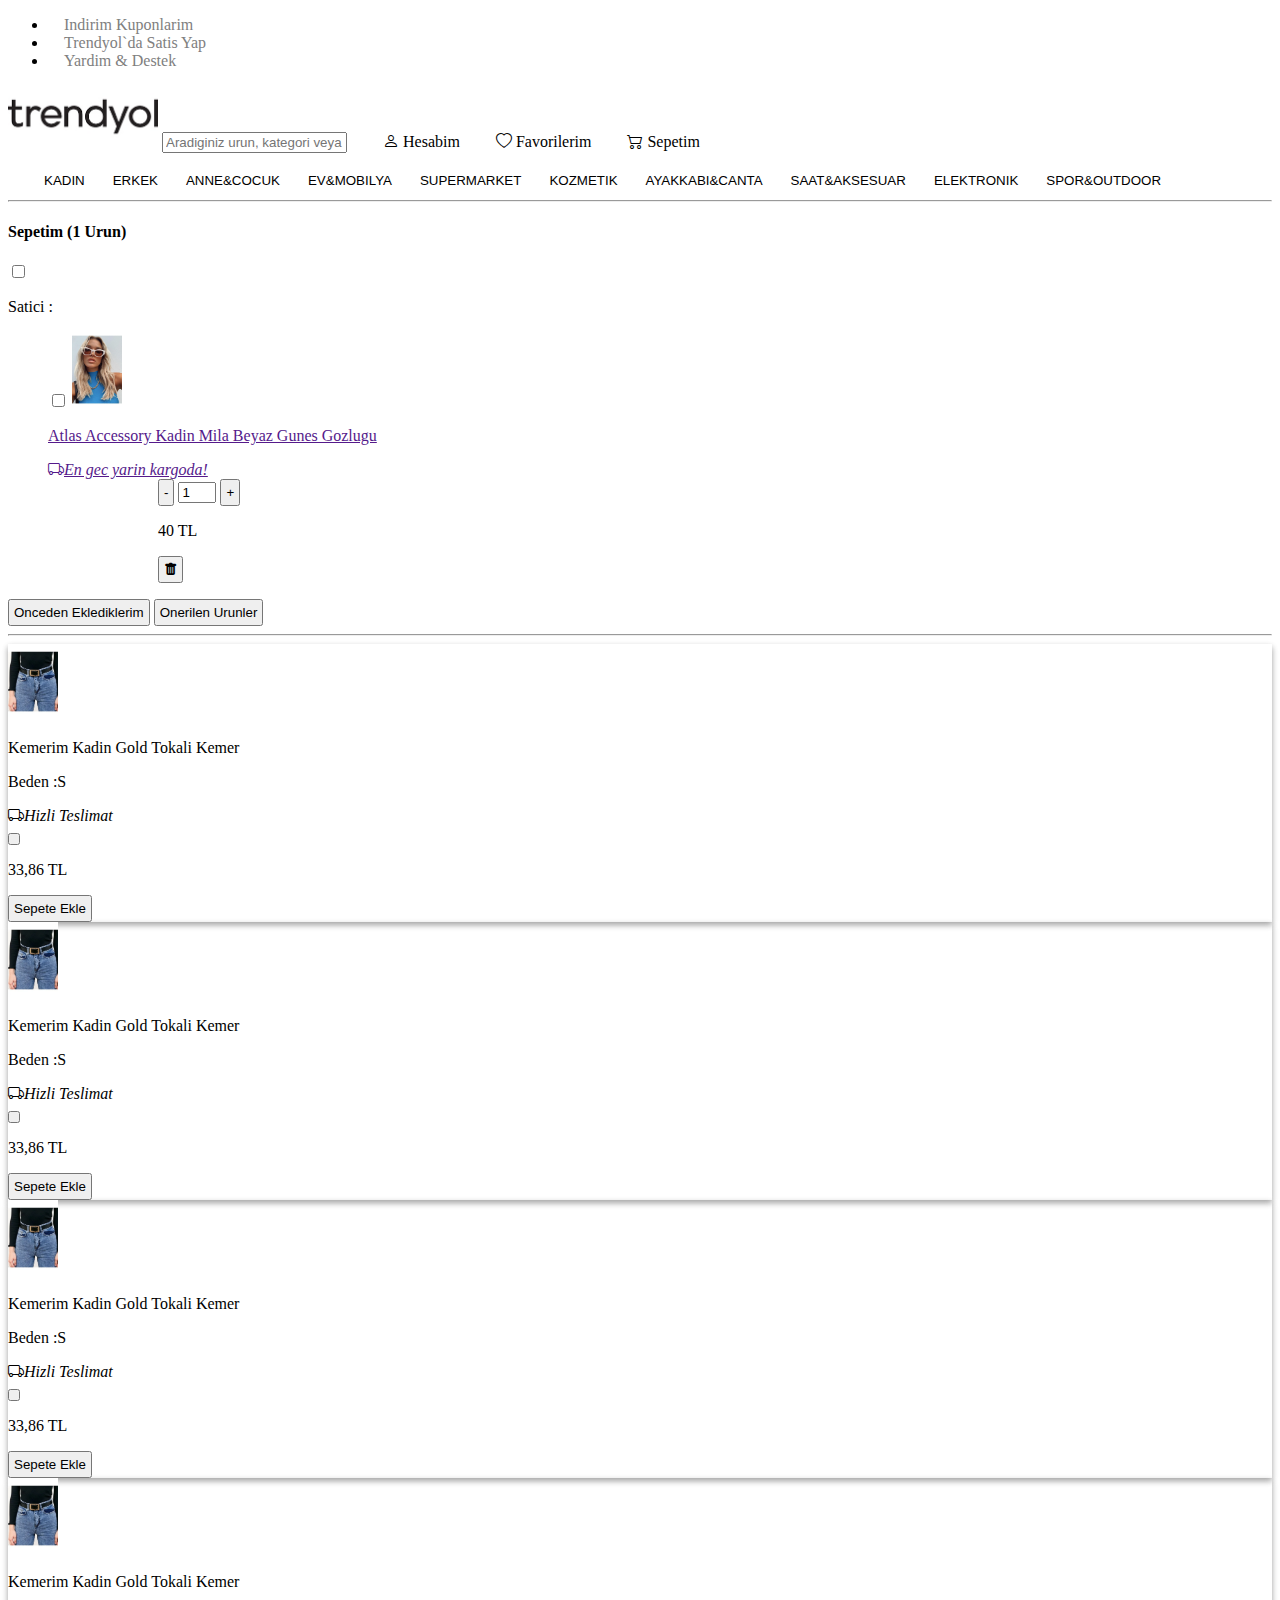
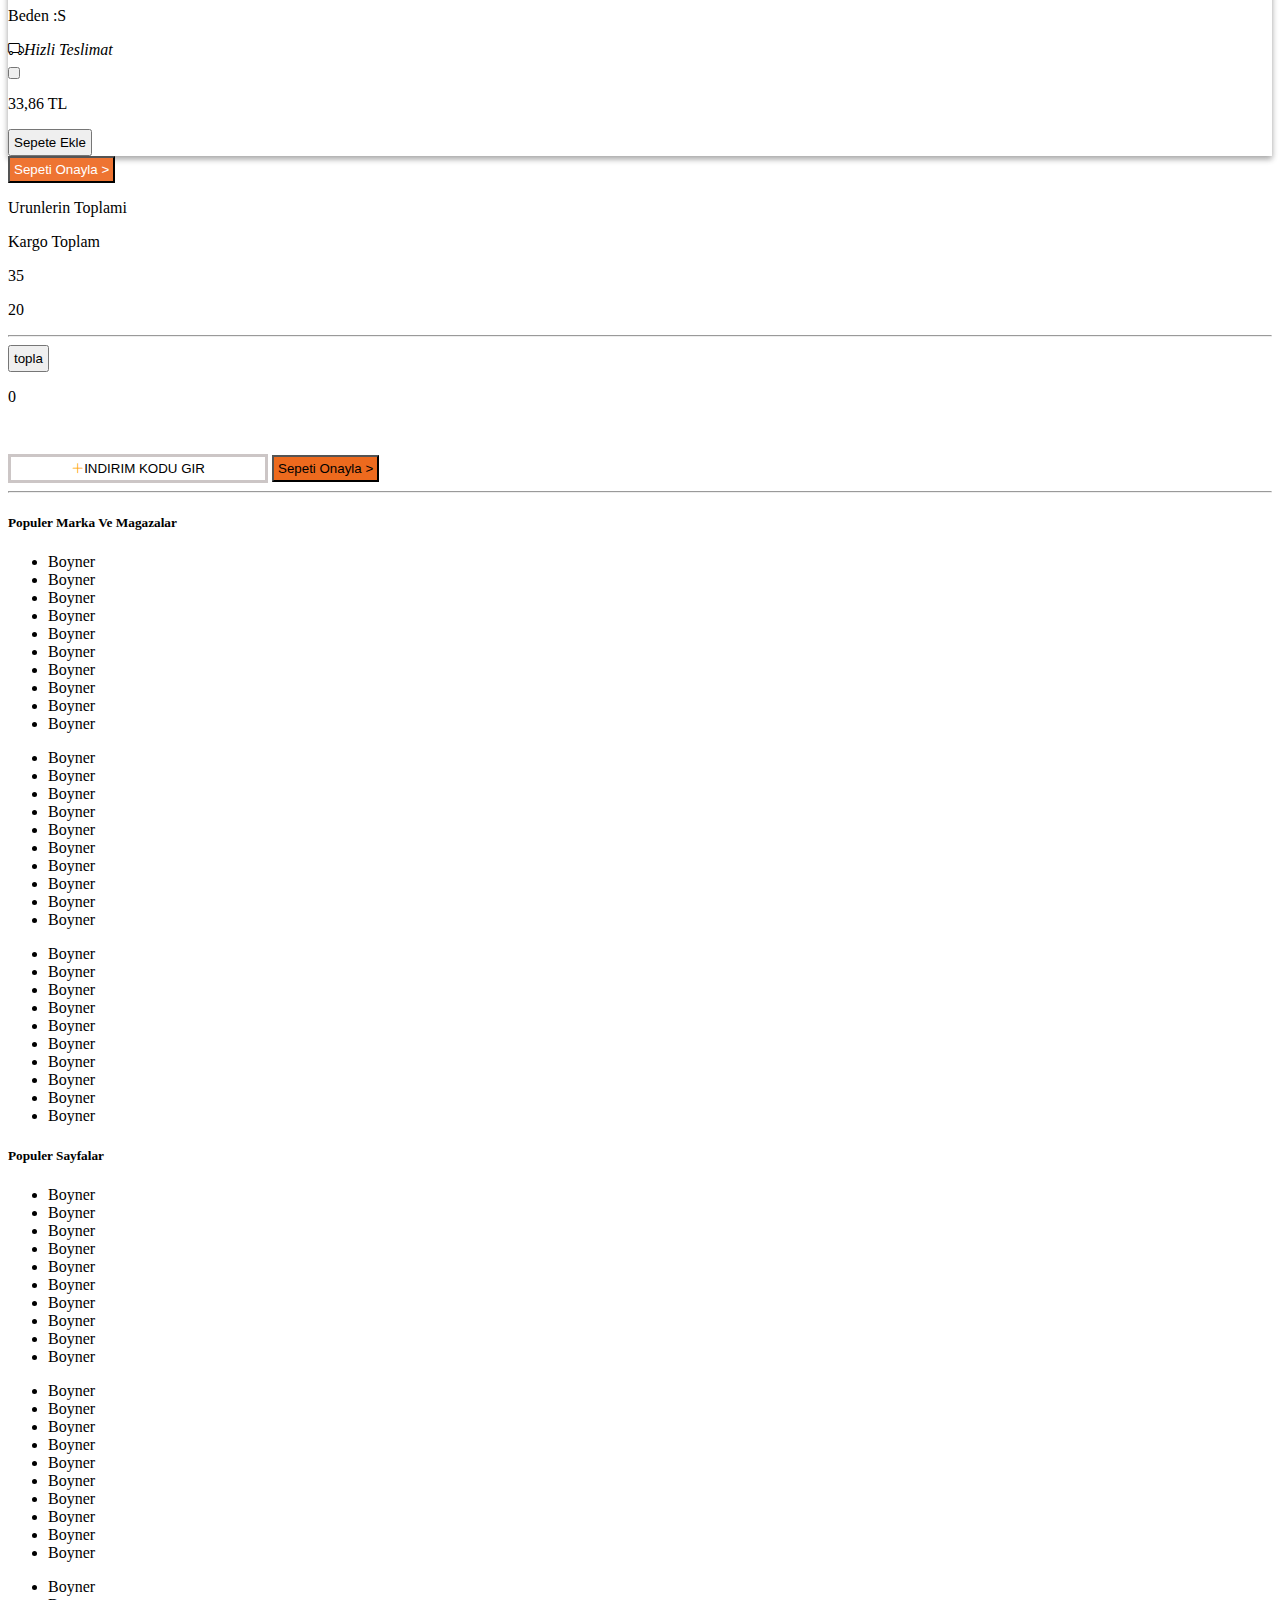
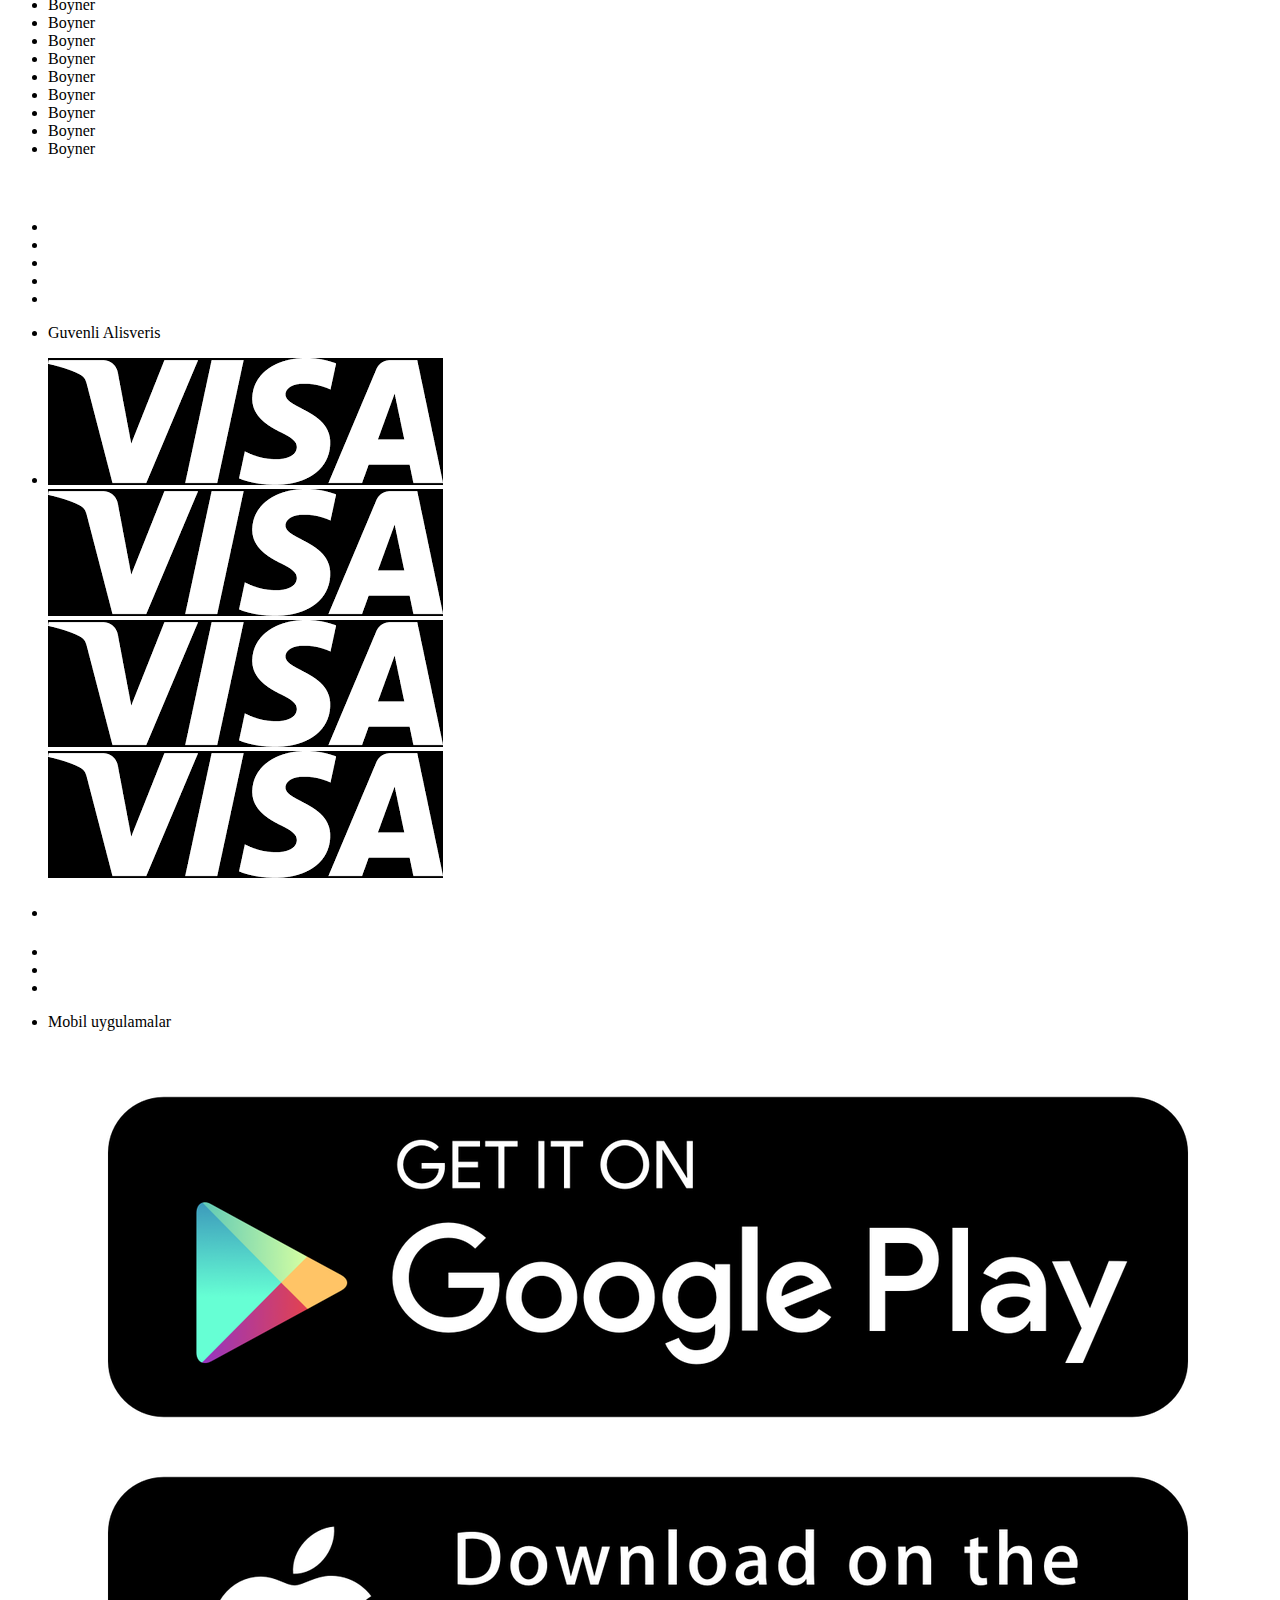
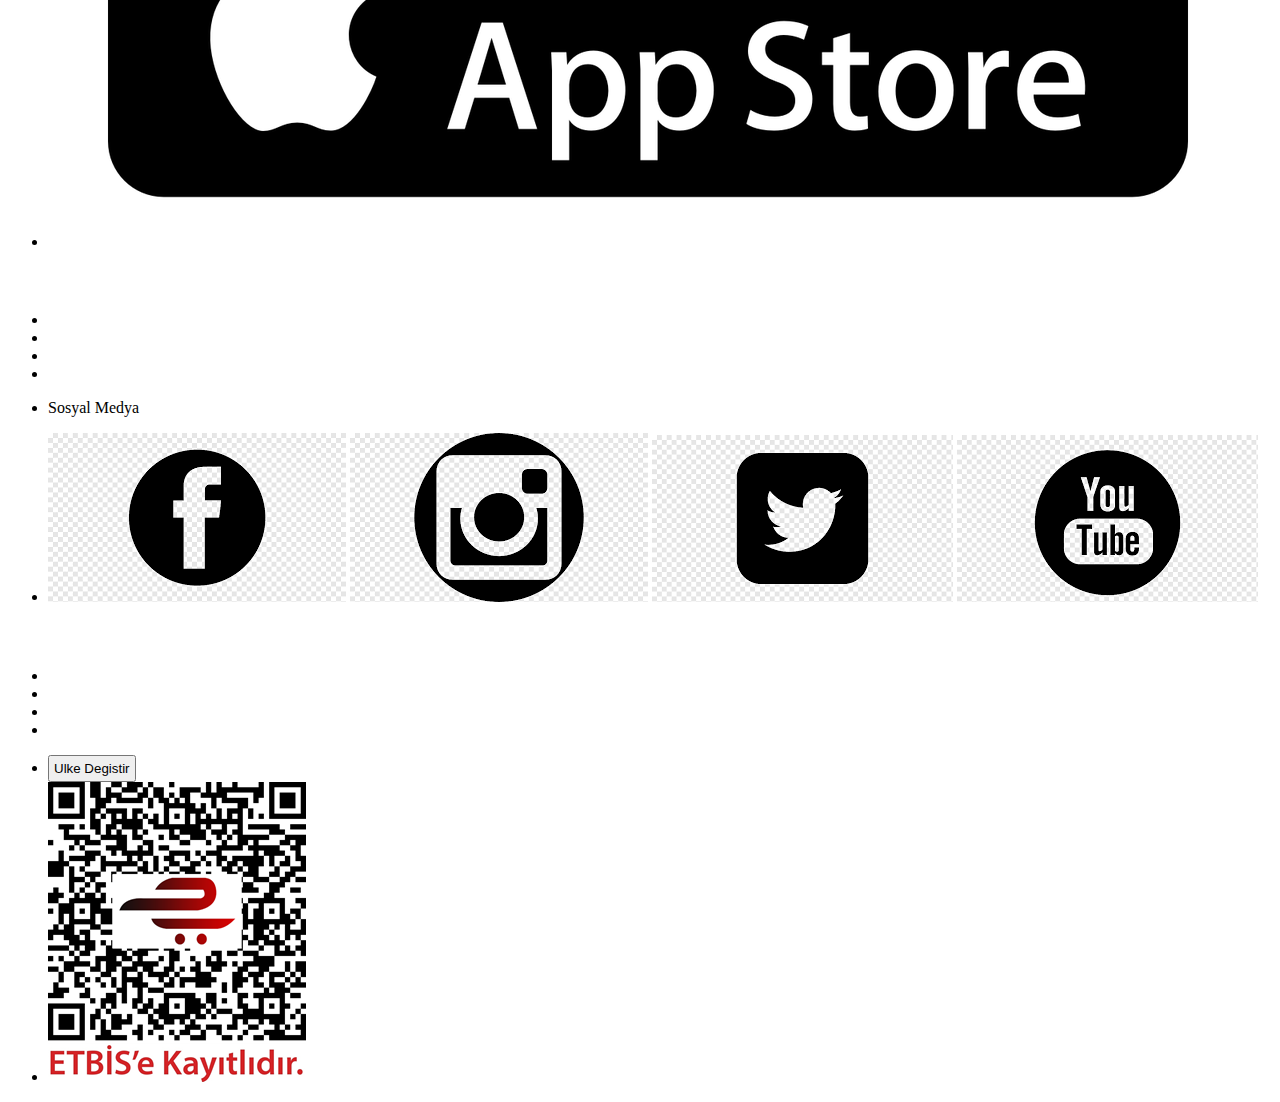
<file: sepetim.html>
<!DOCTYPE html>
<html lang="en">
<head>
    <meta charset="UTF-8">
    <meta http-equiv="X-UA-Compatible" content="IE=edge">
    <meta name="viewport" content="width=device-width, initial-scale=1.0">
    <title>Document</title>
    <link href="https://cdn.jsdelivr.net/npm/bootstrap@5.2.3/dist/css/bootstrap.min.css" rel="stylesheet" integrity="sha384-rbsA2VBKQhggwzxH7pPCaAqO46MgnOM80zW1RWuH61DGLwZJEdK2Kadq2F9CUG65" crossorigin="anonymous">
    <link rel="stylesheet" href="style.css">
    <link rel="stylesheet" href="https://cdn.jsdelivr.net/npm/bootstrap-icons@1.5.0/font/bootstrap-icons.css">
</head>
<body>
    <div class="header">
        <div class="container">
            <ul class="d-flex list-unstyled justify-content-end ">
                <li><a href="">Indirim Kuponlarim</a></li>
                <li><a href="">Trendyol`da Satis Yap</a></li>
                <li><a href="">Yardim & Destek</a></li>
            </ul>
        </div>
            <nav>
            <div class="headerMain">
              <div class="container d-flex">
                   <img  src="img/logo.jpg" alt="">
                   <input type="text" placeholder="Aradiginiz urun, kategori veya markayi yaziniz" class="w-50 m-3">
                   <div class="dropdown">
                    <i class="bi bi-person"></i>
                    <a href="hesap.html" class="dropbtn">Hesabim</a>
                    <div class="dropdown-content">
                      <h6 class="text-info">kubrasahin2812@gmail.com</h6>
                      <a href="">Sepetim</a>
                      <a href="">Kuponlarim</a>
                      <a href="">Cikis yap</a>
                    </div>
                  </div>
                  <div class="dropdown">
                    <i class="bi bi-heart"></i>
                    <a href="" class="dropbtn">Favorilerim</a>
                    <div class="dropdown-content">
                      <a href="">Link 1</a>
                      <a href="">Link 2</a>
                      <a href="">Link 3</a>
                    </div>
                  </div>
                  <div class="dropdown">
                    <i class="bi bi-cart2"></i>
                    <a href="" class="dropbtn">Sepetim</a>
                    <div class="dropdown-content">
                      <a href="">Link 1</a>
                      <a href="">Link 2</a>
                      <a href="">Link 3</a>
                    </div>
                  </div>
                </div>
            </div>
            </nav>
            <div class="headerbottom">
              <div class="dropdown">
                <button class="dropbtn">KADIN</button>
                <button class="dropbtn">ERKEK</button>
                <button class="dropbtn">ANNE&COCUK</button>
                <button class="dropbtn">EV&MOBILYA</button>
                <button class="dropbtn">SUPERMARKET</button>
                <button class="dropbtn">KOZMETIK</button>
                <button class="dropbtn">AYAKKABI&CANTA</button>
                <button class="dropbtn">SAAT&AKSESUAR</button>
                <button class="dropbtn">ELEKTRONIK</button>
                <button class="dropbtn">SPOR&OUTDOOR</button>
                <div class="dropdown-content p-2">
                  <div class="row">
                    <div class="col-3">
                      <a href=""><h6>Ayakkabi</h6></a>
                      <a href="">Sneaker</a>
                      <a href="">Sneaker</a>
                      <a href="">Sneaker</a>
                      <a href="">Sneaker</a>
                      <a href="">Sneaker</a>
                    </div>
                    <div class="col-3">
                      <a href=""><h6>Ic Giyim</h6></a>
                      <a href="">Pijama takimi</a>
                      <a href="">Pijama takimi</a>
                      <a href="">Pijama takimi</a>
                      <a href="">Pijama takimi</a>
                      <a href="">Pijama takimi</a>
                    </div>
                    <div class="col-3">
                      <a href=""><h6>Kozmetik</h6></a>
                      <a href="">Parfum</a>
                      <a href="">Parfum</a>
                      <a href="">Parfum</a>
                      <a href="">Parfum</a>
                      <a href="">Parfum</a>
                    </div>
                    <div class="col-3">
                      <a href=""><img width="2000" src="img/kapak.webp" alt=""></a>
                      <a href=""><img width="2000" src="img/kapak.webp" alt=""></a>

                    </div>
                  </div>
                </div>
              </div>
            </div>
    </div>
    <hr>
    <section class="alanc">
        <div class="container">
            <div class="row">
                <div class="col-9">
                  <h4>Sepetim (1 Urun)</h4>
                  <div class="card mt-5">
                    <div class="card-header d-flex">
                      <input class="form-check-input mt-0" type="checkbox" value="" aria-label="Checkbox for following text input">
                      <p class="ms-2">Satici : </p>
                    </div>
                    <div class="card-body">
                      <blockquote class="blockquote mb-0 d-flex">
                        <input class="form-check-input mt-0" type="checkbox" value="" aria-label="Checkbox for following text input">
                        <a href="" class="text-decoration-none text-black">
                          <img class="ms-2" src="img/gozluk.webp" width="50" alt="">
                          <p class="kutuyazi">Atlas Accessory Kadin Mila Beyaz Gunes Gozlugu</p>
                          <i class="bi bi-truck kutuyazi">En gec yarin kargoda!</i>
                        </a>
                        <div class="saga d-flex">
                          <div class="arttirma">
                            <button onclick="azalt()">-</button>
                            <input id="adet" type="text" pattern="[0-9]*" value="1">
                            <button onclick="arttir()">+</button>
                          </div>
                          <p class="birimfgizli">40</p>
                          <p class="ms-5" id="birimfiyat">40 TL</p>
                          <button class= "ms-5 h-25 copkutusu"><i class="bi bi-trash-fill"></i></button>
                        </div>
                      </blockquote>
                    </div>
                  </div>
                  <div class="btn-group mt-4" role="group" aria-label="Basic example">
                    <button type="button" class="btn">Onceden Eklediklerim</button>
                    <button type="button" class="btn">Onerilen Urunler</button>
                  </div>
                  <hr>
                  <section class="oncedenEklediklerim">
                    <div class="container">
                      <div class="row">
                        <div class="col-6">
                          <div class="urunhatirlatma d-flex">
                          <div class="sag d-flex">
                            <img src="img/kemer.webp" width="50" alt="">
                            <div class="d-inline-block ms-1">
                            <p>Kemerim Kadin Gold
                              Tokali Kemer
                            </p>
                            <p>Beden :S</p>
                            <i class="bi bi-truck kutuyazi">Hizli Teslimat</i>
                          </div>
                          </div>
                          <div class="sol ms-5">
                            <button type="button" class="btn-close" onclick="closeWin()" aria-label="Close"></button>
                            <p>33,86 TL</p>
                            <button>Sepete Ekle</button>
                          </div>
                        </div>
                        <div class="urunhatirlatma d-flex mt-4">
                          <div class="sag d-flex">
                            <img src="img/kemer.webp" width="50" alt="">
                            <div class="d-inline-block ms-1">
                            <p>Kemerim Kadin Gold
                              Tokali Kemer
                            </p>
                            <p>Beden :S</p>
                            <i class="bi bi-truck kutuyazi">Hizli Teslimat</i>
                          </div>
                          </div>
                          <div class="sol ms-5">
                            <button type="button" class="btn-close" aria-label="Close"></button>
                            <p>33,86 TL</p>
                            <button>Sepete Ekle</button>
                          </div>
                        </div>
                      </div>
                        <div class="col-6">
                          <div class="urunhatirlatma d-flex">
                          <div class="sag d-flex">
                            <img src="img/kemer.webp" width="50" alt="">
                            <div class="d-inline-block ms-1">
                            <p>Kemerim Kadin Gold
                              Tokali Kemer
                            </p>
                            <p>Beden :S</p>
                            <i class="bi bi-truck kutuyazi">Hizli Teslimat</i>
                          </div>
                          </div>
                          <div class="sol ms-5">
                            <button type="button" class="btn-close" aria-label="Close"></button>
                            <p>33,86 TL</p>
                            <button>Sepete Ekle</button>
                          </div>
                        </div>
                        <div class="urunhatirlatma d-flex mt-4">
                          <div class="sag d-flex">
                            <img src="img/kemer.webp" width="50" alt="">
                            <div class="d-inline-block ms-1">
                            <p>Kemerim Kadin Gold
                              Tokali Kemer
                            </p>
                            <p>Beden :S</p>
                            <i class="bi bi-truck kutuyazi">Hizli Teslimat</i>
                          </div>
                          </div>
                          <div class="sol ms-5">
                            <button type="button" class="btn-close" aria-label="Close"></button>
                            <p>33,86 TL</p>
                            <button>Sepete Ekle</button>
                          </div>
                        </div>
                      </div>
                      </div>
                    </div>
                  </section>
                </div>
                <div class="col-3">
                  <button class="w-100 sepetionayla border-0 p-2" style="color: white; background-color: rgb(238, 116, 50);">Sepeti Onayla ></button>
                  <div class="card mt-3">
                    <div class="card-body">
                      <div class="row">
                        <div class="col-8">
                          <p class="kutuyazi">Urunlerin Toplami</p>
                          <p class="kutuyazi">Kargo Toplam</p>
                        </div>                       
                        <div class="col-4 fiyat">
                          <p class="show">35</p>
                          <p class="kargof">20</p>
                        </div>
                      </div>
                    </div>
                    <hr>
                    <button onclick="fiyatDegistir">topla</button>
                    <p class="d-flex justify-content-end fiyattoplam">0</p>
                  </div>
                  <button style="border:solid rgb(204, 198, 198); background-color: white; margin-top: 2rem; width: 260px;"><i class="bi bi-plus-lg" style="color:orange;"></i>INDIRIM KODU GIR</button>
                  <button class="text-white w-100 mt-4 border-0 p-2" style="background-color: rgb(237, 106, 30);">Sepeti Onayla ></button>
                </div>
            </div>
        </div>

    </section>
    <section class="urunyoktur">
      <div class="dikdortgen" style="border: solid 2px rgb(205, 199, 199); width:80% ; margin-left: 130px;">
        <div class="container d-flex">
          <div class="left d-flex" style="height: 100px; align-items: center;">
            <div class="daire" style="width: 60px; height: 60px; border-radius: 30px; background-color: rgb(239, 189, 115);">
            <img src="img/turuncu.webp" style="width: 30px; margin-left: 15px; margin-top: 15px;" alt="">
            </div>
            <h5>Sepetinde urun bulunmamaktadir.</h5>
          </div>
          <div class="right d-flex" style="margin-left: 250px; height: 100px; align-items: center;"">
            <button style="width: 200px; color: aliceblue; background-color: rgb(231, 103, 17);"">Alisverise Basla ></button>
          </div>
        </div>
      </div>
    </section>



  </section>
  <hr>
  <section class="alan6 text-black p-4">
<div class="container d-flex">
  <div class="left">
    <h5>Populer Marka Ve Magazalar</h5>
    <div class="row mt-4">
      <div class="col-4 ">
        <ul class="list-unstyled">
          <li><a href="">Boyner</a></li>
          <li><a href="">Boyner</a></li>
          <li><a href="">Boyner</a></li>
          <li><a href="">Boyner</a></li>
          <li><a href="">Boyner</a></li>
          <li><a href="">Boyner</a></li>
          <li><a href="">Boyner</a></li>
          <li><a href="">Boyner</a></li>
          <li><a href="">Boyner</a></li>
          <li><a href="">Boyner</a></li>
        </ul>
      </div>
      <div class="col-4">
        <ul class="list-unstyled">
          <li><a href="">Boyner</a></li>
          <li><a href="">Boyner</a></li>
          <li><a href="">Boyner</a></li>
          <li><a href="">Boyner</a></li>
          <li><a href="">Boyner</a></li>
          <li><a href="">Boyner</a></li>
          <li><a href="">Boyner</a></li>
          <li><a href="">Boyner</a></li>
          <li><a href="">Boyner</a></li>
          <li><a href="">Boyner</a></li>
        </ul>
      </div>
      <div class="col-4">
        <ul class="list-unstyled">
          <li><a href="">Boyner</a></li>
          <li><a href="">Boyner</a></li>
          <li><a href="">Boyner</a></li>
          <li><a href="">Boyner</a></li>
          <li><a href="">Boyner</a></li>
          <li><a href="">Boyner</a></li>
          <li><a href="">Boyner</a></li>
          <li><a href="">Boyner</a></li>
          <li><a href="">Boyner</a></li>
          <li><a href="">Boyner</a></li>
        </ul>
      </div>
    </div>
  </div>
  <div class="right">
    <h5>Populer Sayfalar</h5>
    <div class="row mt-4">
      <div class="col-4">
        <ul class="list-unstyled">
          <li><a href="">Boyner</a></li>
          <li><a href="">Boyner</a></li>
          <li><a href="">Boyner</a></li>
          <li><a href="">Boyner</a></li>
          <li><a href="">Boyner</a></li>
          <li><a href="">Boyner</a></li>
          <li><a href="">Boyner</a></li>
          <li><a href="">Boyner</a></li>
          <li><a href="">Boyner</a></li>
          <li><a href="">Boyner</a></li>
        </ul>
      </div>
      <div class="col-4">
        <ul class="list-unstyled">
          <li><a href="">Boyner</a></li>
          <li><a href="">Boyner</a></li>
          <li><a href="">Boyner</a></li>
          <li><a href="">Boyner</a></li>
          <li><a href="">Boyner</a></li>
          <li><a href="">Boyner</a></li>
          <li><a href="">Boyner</a></li>
          <li><a href="">Boyner</a></li>
          <li><a href="">Boyner</a></li>
          <li><a href="">Boyner</a></li>
        </ul>
      </div>
      <div class="col-4">
        <ul class="list-unstyled">
          <li><a href="">Boyner</a></li>
          <li><a href="">Boyner</a></li>
          <li><a href="">Boyner</a></li>
          <li><a href="">Boyner</a></li>
          <li><a href="">Boyner</a></li>
          <li><a href="">Boyner</a></li>
          <li><a href="">Boyner</a></li>
          <li><a href="">Boyner</a></li>
          <li><a href="">Boyner</a></li>
          <li><a href="">Boyner</a></li>
        </ul>
      </div>
    </div>
  </div>
</div>
  </section>

  <footer class="bg-black text-white">
    <div class="container p-4">
      <div class="row">
        <div class="col-3">
          <div class="ust">
            <a href="">
              <h4>Trendyol</h4>
            </a>
            <ul class="list-unstyled mt-4">
              <li class="mt-3"><a href="">Biz Kimiz</a></li>
              <li class="mt-3"><a href="">Kariyer</a></li>
              <li class="mt-3"><a href="">Iletisim</a></li>
              <li class="mt-3"><a href="">Trendyol`da Satis Yap</a></li>
              <li class="mt-3"><a href="">Kurumsal Hediye Ceki</a></li>
            </ul>
          </div>
          <div class="alt">
            <ul class="list-unstyled">
              <li>
                <p>Guvenli Alisveris</p>
              </li>
              <li>
                <div class="payment d-flex">
                  <div><img src="img/indir.png" alt=""></div>
                  <div><img src="img/indir.png" alt=""></div>
                  <div><img src="img/indir.png" alt=""></div>
                  <div><img src="img/indir.png" alt=""></div>
                </div>
              </li>
            </ul>
          </div>
        </div>
        <div class="col-3">
          <div class="ust">
            <ul class="list-unstyled">
              <li class="mt-1">
                <a href="">
                  <h4>About us</h4>
                </a>
              </li>
              <li class="mt-4">
                <a href="">Who we are</a>
              </li>
              <li class="mt-4">
                <a href="">Careers</a>
              </li>
              <li class="mt-4">
                <a href="">Contact us</a>
              </li>
            </ul>
          </div>
          <div class="alt mt-5">
            <ul class="list-unstyled">
              <li>
                <p>Mobil uygulamalar</p>
              </li>
              <li>
                <div class="indir">
                  <div><img class="w-50" src="img/store.png" alt=""></div>
                </div>
              </li>
            </ul>
          </div>
        </div>
        <div class="col-3">
          <div class="ust">
            <a href="">
              <h4>Kampanyalar</h4>
            </a>
            <ul class="list-unstyled mt-4">
              <li class="mt-4"><a href="">Aktif Kampanyalar</a></li>
              <li class="mt-4"><a href="">Elite Uyelik</a></li>
              <li class="mt-4"><a href="">Hediye Fikirleri</a></li>
              <li class="mt-4"><a href="">Trendyol Firsatlari</a></li>
            </ul>
          </div>
          <div class="alt mt-5">
            <ul class="list-unstyled">
              <li>
                <p>Sosyal Medya</p>
              </li>
              <li>
                <div class="sosyalmedya d-flex">
                  <a href=""><img src="img/fcbkk.png" alt=""></a>
                  <a href=""><img src="img/insta.png" alt=""></a>
                  <a href=""><img src="img/twtr.png" alt=""></a>
                  <a href=""><img src="img/yutup.png" alt=""></a>
                </div>
              </li>
            </ul>
          </div>
        </div>
        <div class="col-3">
          <div class="ust">
            <a href="">
              <h4>Yardim</h4>
            </a>
            <ul class="list-unstyled mt-4">
              <li class="mt-4">
                <a href="">Sikca Sorulan Sorular</a>
              </li>
              <li class="mt-4">
                <a href="">Canli Yardim</a>
              </li>
              <li class="mt-4"><a href="">Nasil Iade Edebilirim</a></li>
              <li class="mt-4"><a href="">Islem Rehberi</a></li>
            </ul>
          </div>
          <div class="alt mt-5">
            <ul class="list-unstyled">
              <li class="mt-3">
                <button>Ulke Degistir</button>
              </li>
              <li class="mt-3">
                <div><img class="w-50" src="img/barkod.png" alt=""></div>
              </li>
            </ul>
          </div>
        </div>
      </div>
    </div>
  </footer>










<script src="https://code.jquery.com/jquery-3.6.1.min.js" integrity="sha256-o88AwQnZB+VDvE9tvIXrMQaPlFFSUTR+nldQm1LuPXQ=" crossorigin="anonymous"></script>
<script src="https://cdn.jsdelivr.net/npm/bootstrap@5.2.3/dist/js/bootstrap.bundle.min.js" integrity="sha384-kenU1KFdBIe4zVF0s0G1M5b4hcpxyD9F7jL+jjXkk+Q2h455rYXK/7HAuoJl+0I4" crossorigin="anonymous"></script>
<script src="app.js"></script>
</body>
</html>
</file>
<file: style.css>
.header ul li a{
    margin-left: 1rem;
    text-decoration: none;
    color: gray;
}

.headerMain img{
    width: 150px;
}
.dropbtn{
    text-decoration: none;
    color: black;
    border: none;
}
  .dropdown {
    position: relative;
    display: inline-block;
    margin-left: 2rem;
    margin-top: 1rem;
  }
  
  
  .dropdown-content {
    display: none;
    background-color: #f1f1f1;
    min-width: 160px;
    box-shadow: 0px 8px 16px 0px rgba(0,0,0,0.2);
    position: absolute;
    z-index: 2;
  
  }
  
  .dropdown-content a {
    color: black;
    padding: 12px 16px;
    text-decoration: none;
    display: block;
    
  }
  .dropdown-content a:hover {background-color: #ddd;}

.dropdown:hover .dropdown-content {display: block;}
.dropdown a:hover{
    color: orangered;

}

.dropdown a{
    color: black;
    text-decoration: none;
}
.dropdown a h6{
    font-size: 14px;
}
.dropdown a h6:hover{
    color: orangered;
}

.headerbottom .dropbtn {
    margin-right: 1rem;
    background-color: white;
}


.yuvarlak{
    width:80px;
    height: 80px;
    margin-right: 2rem;
    border-radius: 70px;
}
img{
    max-width: 100%;
}
.alan2{
   padding: 3rem;
}
.alan3 img{
    border-radius: 10px;
}
button{
    padding:4px;
    
}
.kutu{
    width: 200px;
    height: 200px;
    background-color: white;
    margin: 10px;
    
}
.alan4 .container1{
    padding: 2rem;
    background-color: bisque;
}
.alan6 .right,.left{
    width: 50%;
}

.alan6 ul li a {
    color: black;
    text-decoration: none;
}
.alan6 ul li a:hover{
    text-decoration: underline;
}
.kare{
    width: 200px;
    height: 300px;
    background-color: white;
}



footer a{
    text-decoration: none;
    color: white;
}
.afterfooter ul li a{
    color: white;
    text-decoration: none;
}
.denembtn{
    background-color: black;
    border: none;
}


.denembtn:hover{
    background-color: rgb(255, 94, 0);
}
.alana ul li a{
    text-decoration: none;
    color: black;
}
.alana ul li a:hover{
    background-color: rgba(215, 208, 208, 0.973);
}
.alana ul li{
    margin-top: 1rem;
}
.siparislerim{
    display: flex;
    border: 1px solid gray;
}
.hspbtn a{
    text-decoration: none;
    color: black;
}
.hspbtn{
    border: none;
    margin-right:3rem ;
}
.hspbtn a:hover{
    color: rgb(255, 111, 0);
    border-radius: 5px;
    
}
.fix{
    position: -webkit-sticky;
    position: sticky;
    top: 0;
    z-index: 1;
    background-color: black;
}
.fix button{
    border: solid gray 2px; 
}
.kutuyazi{
    font-size: medium;
}
#adet{
    width: 30px;
}
.saga{
    margin-left: 110px;
}
.urunyoktur{
    display: none;
}
.birimfgizli{
    display: none;
}
.urunhatirlatma{
    box-shadow: rgba(0, 0, 0, 0.16) 0px 3px 6px, rgba(0, 0, 0, 0.23) 0px 3px 6px;
}
</file>
